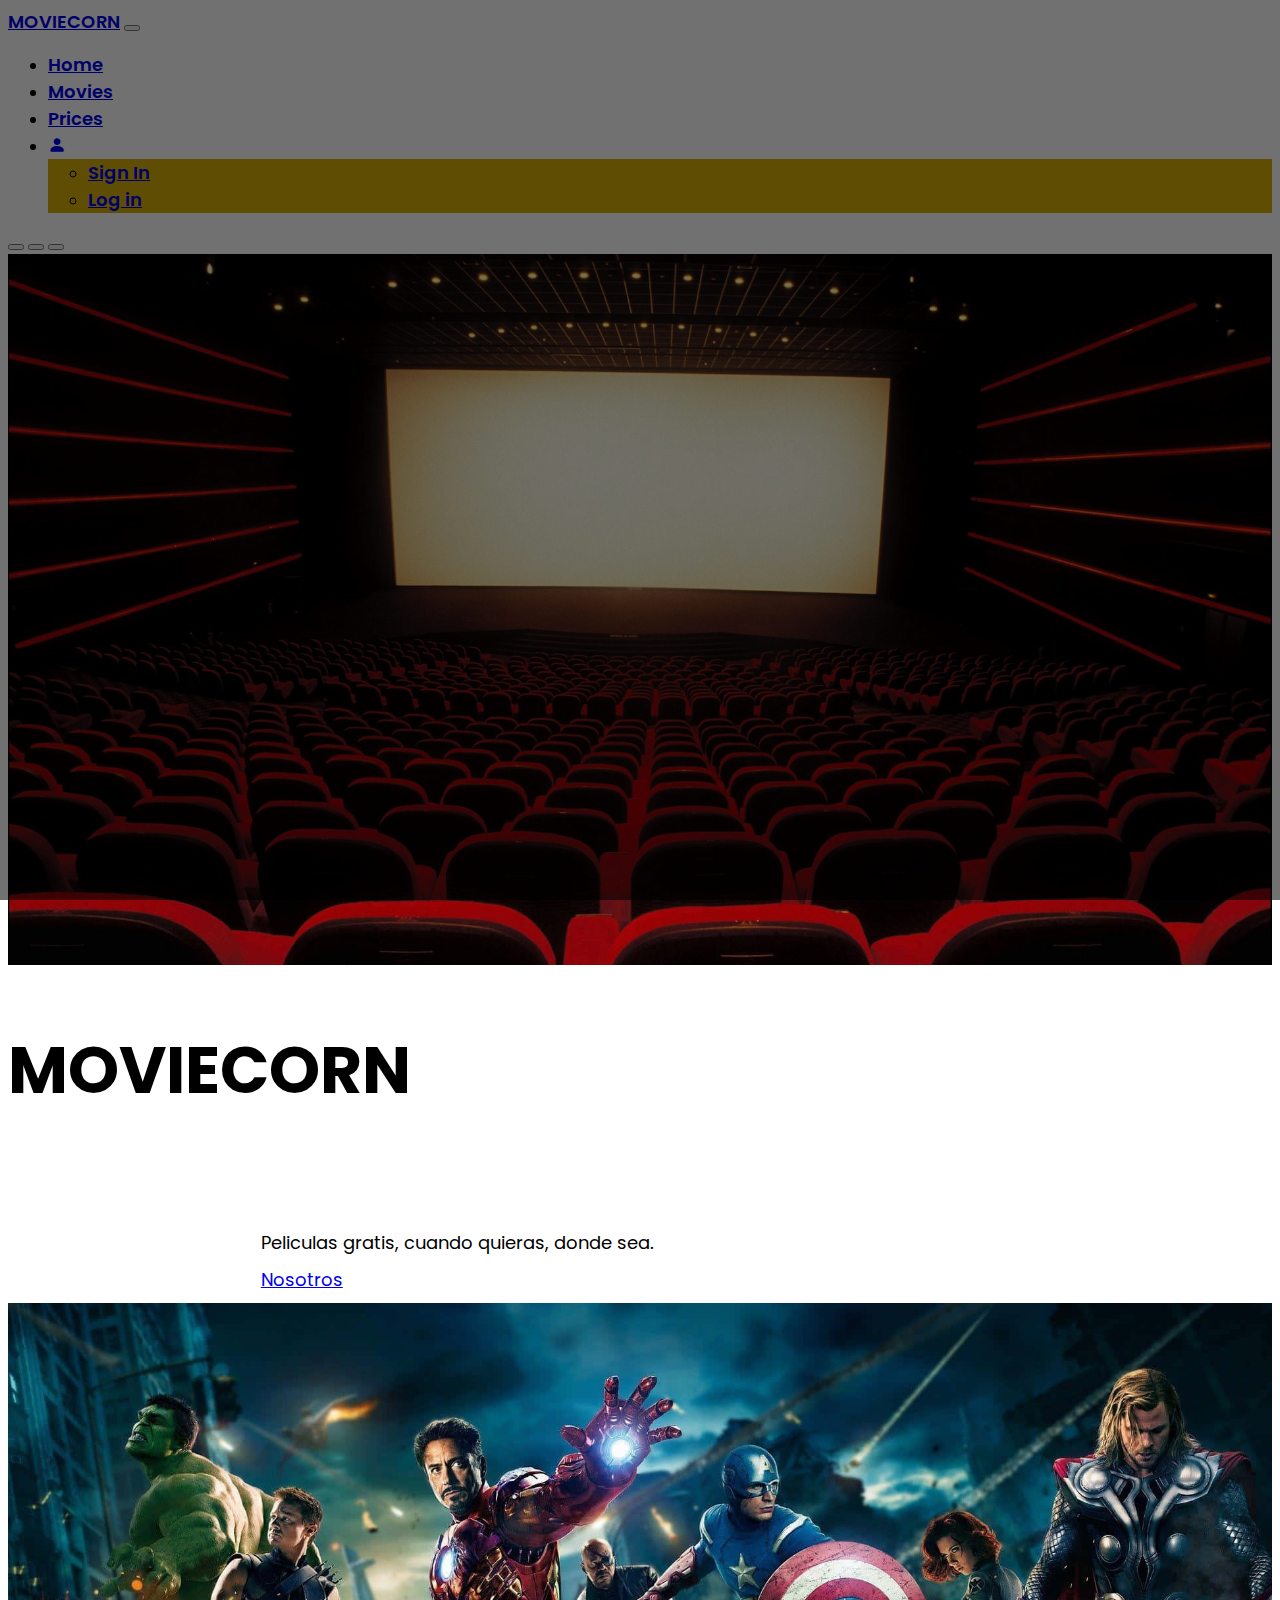
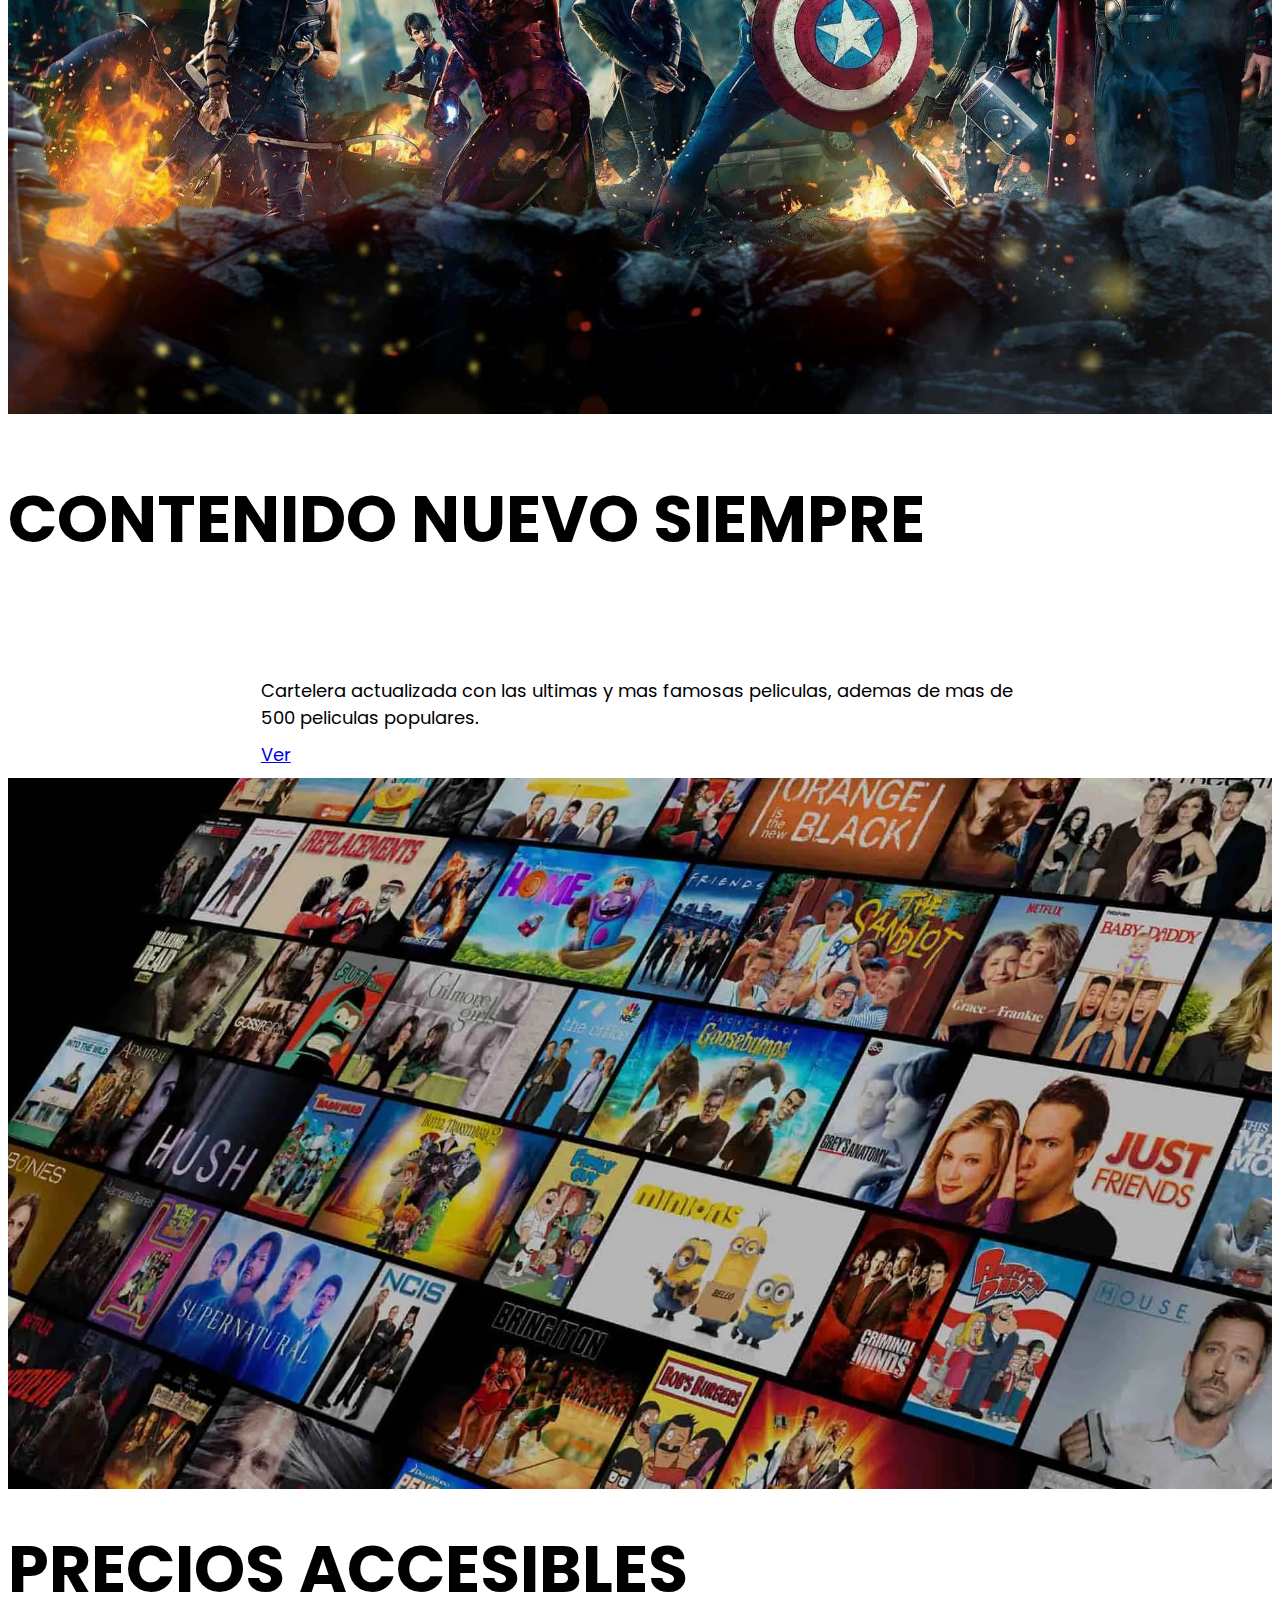
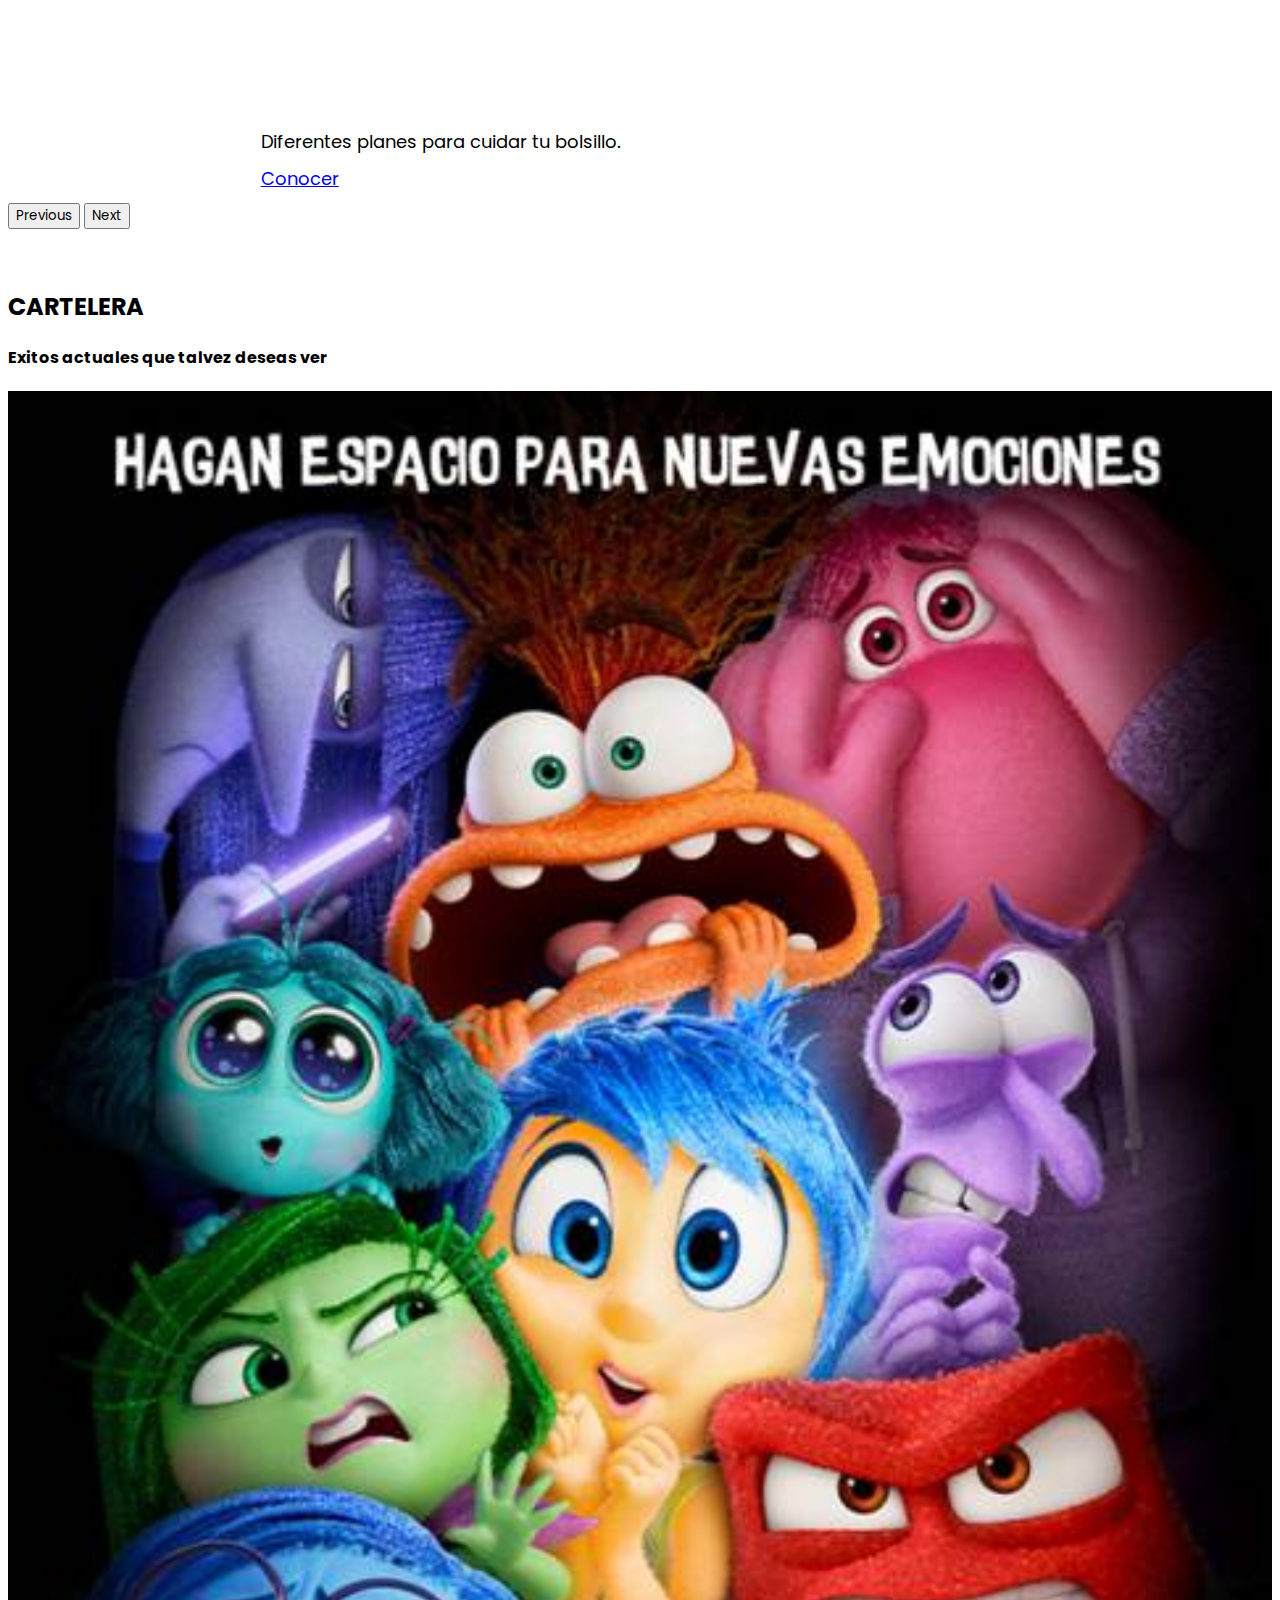
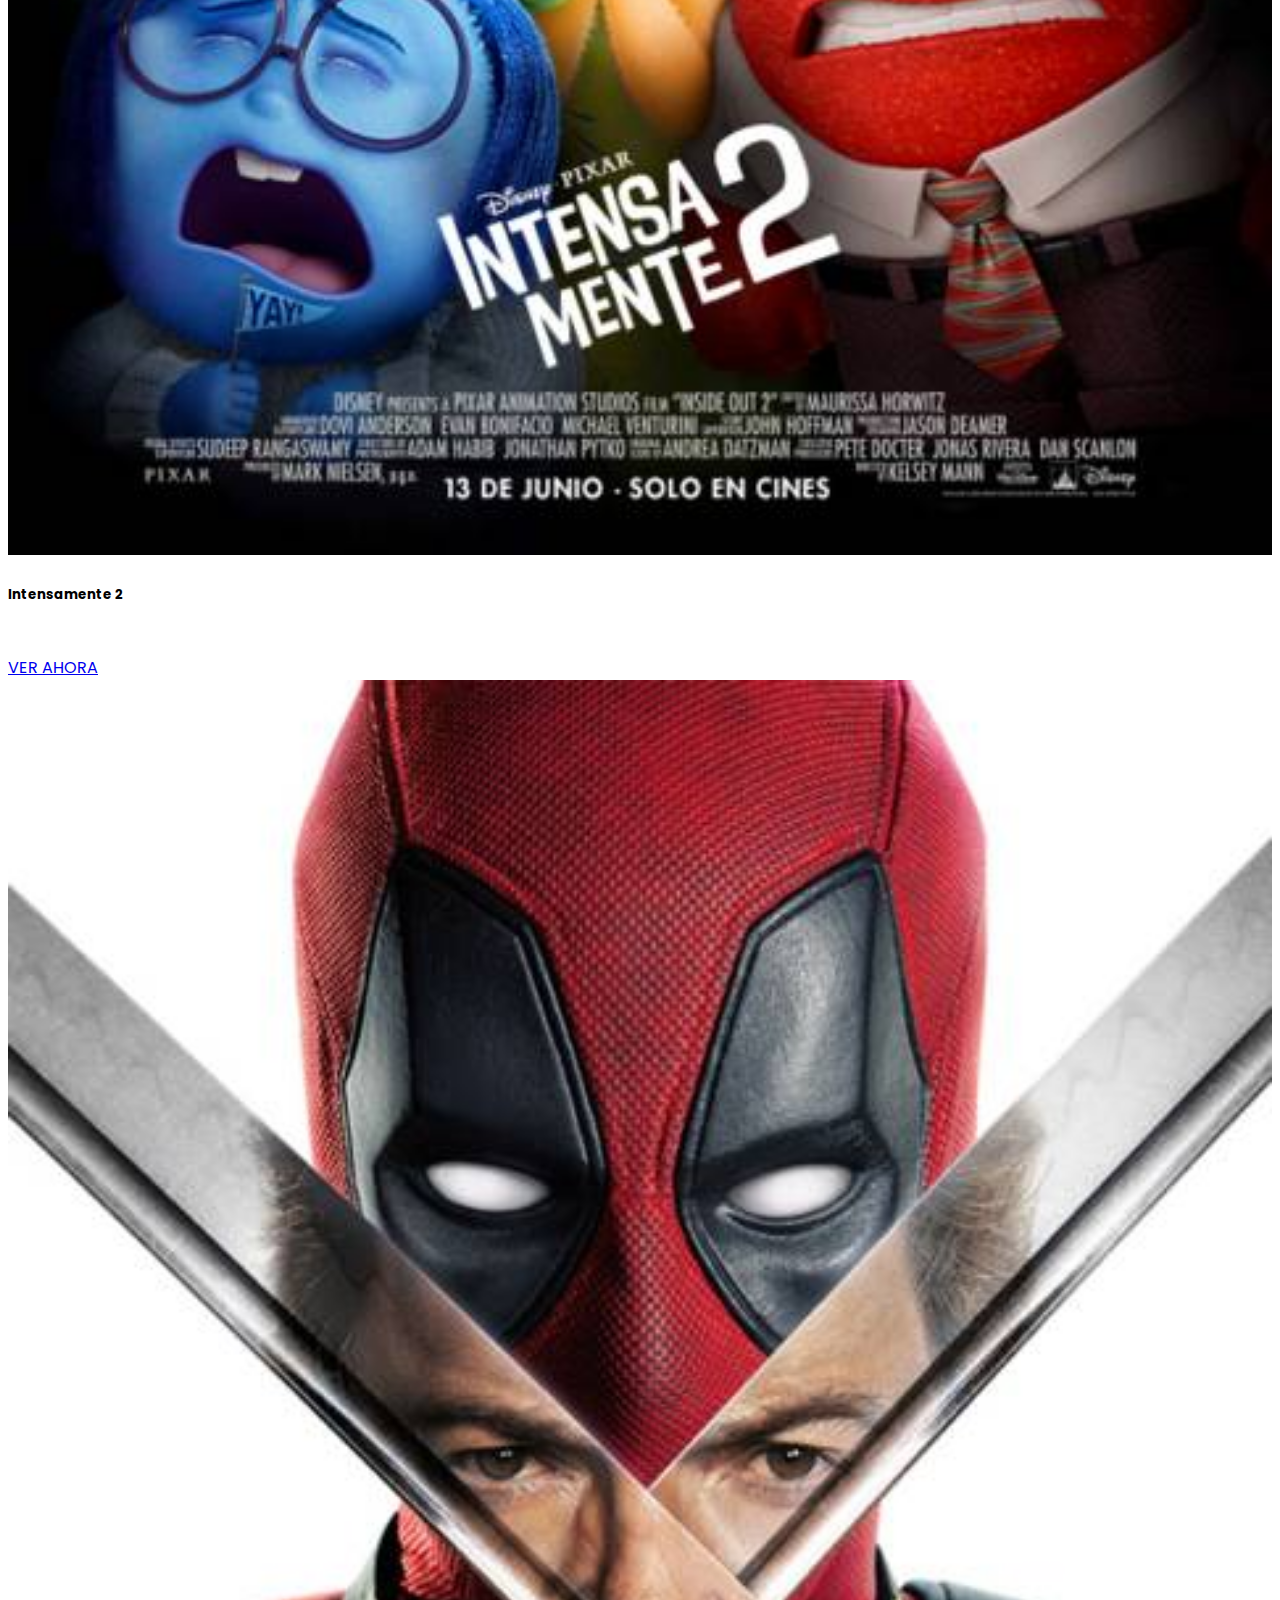
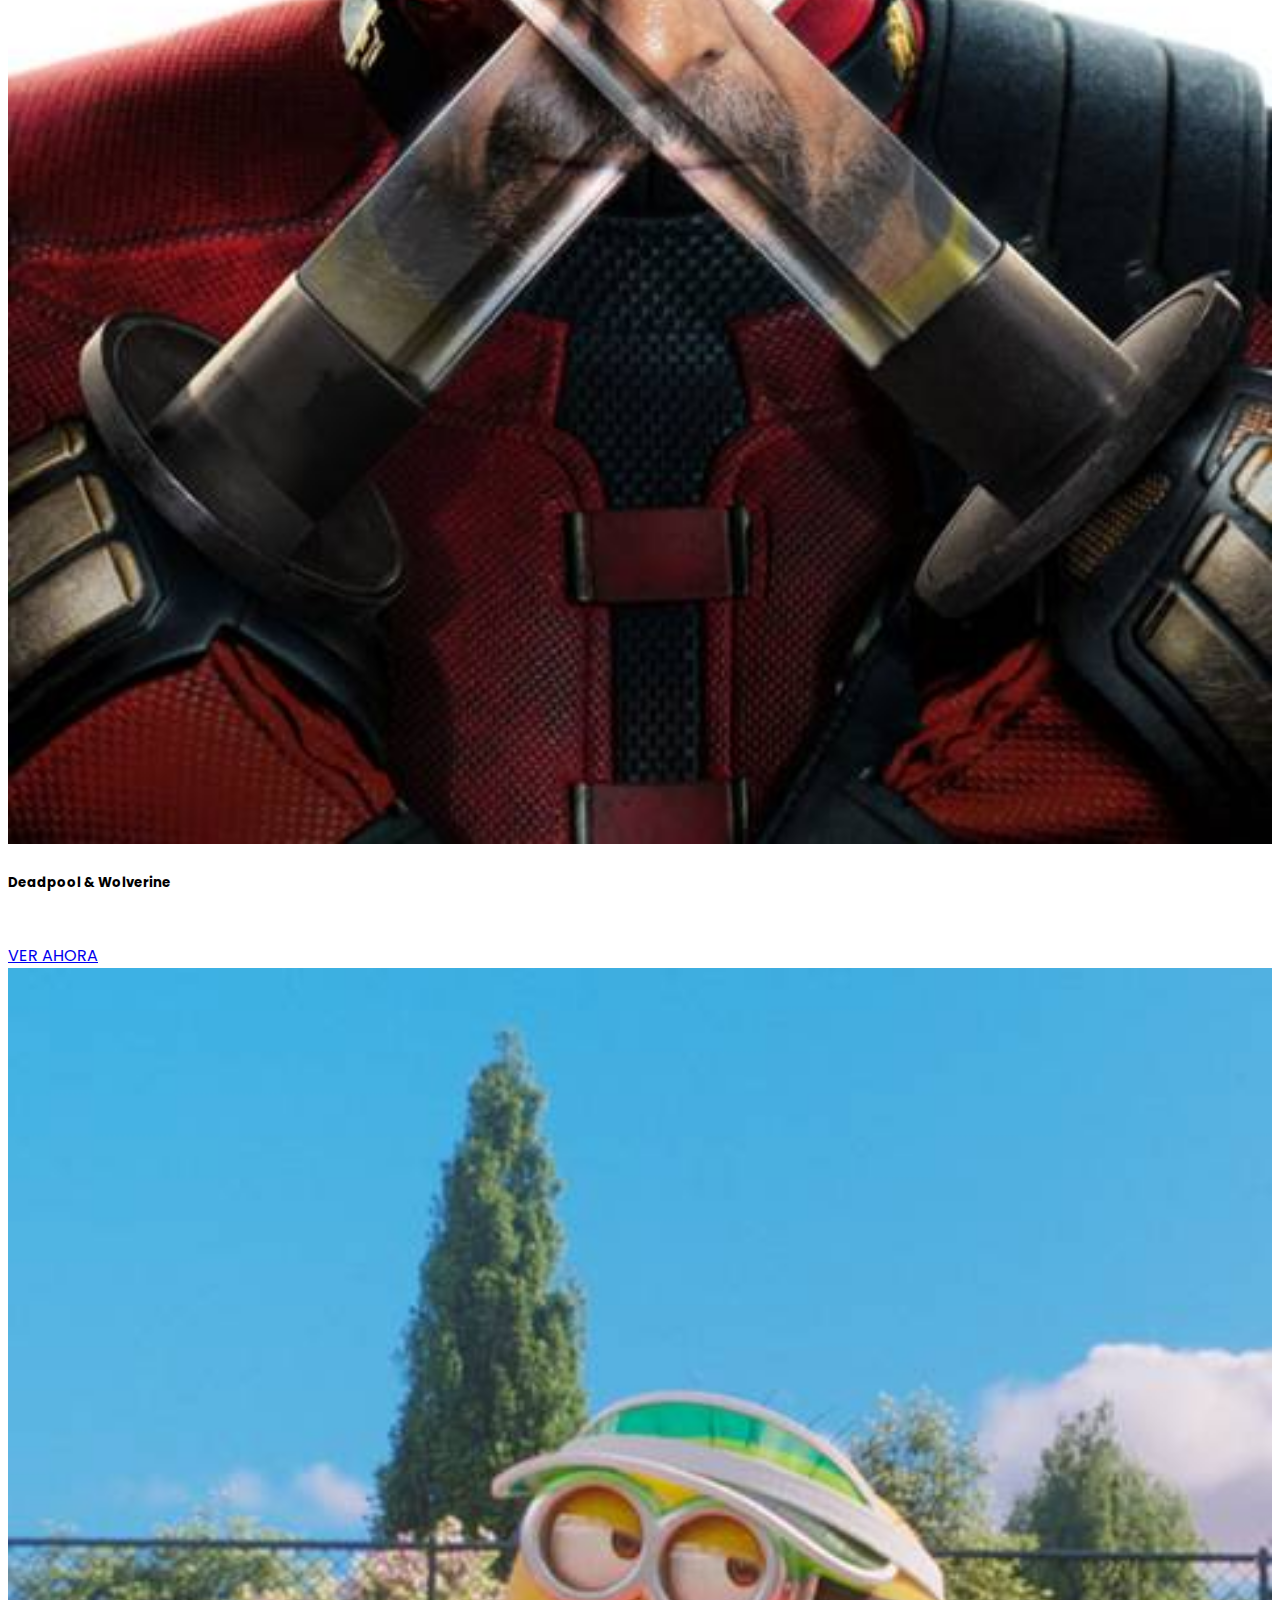
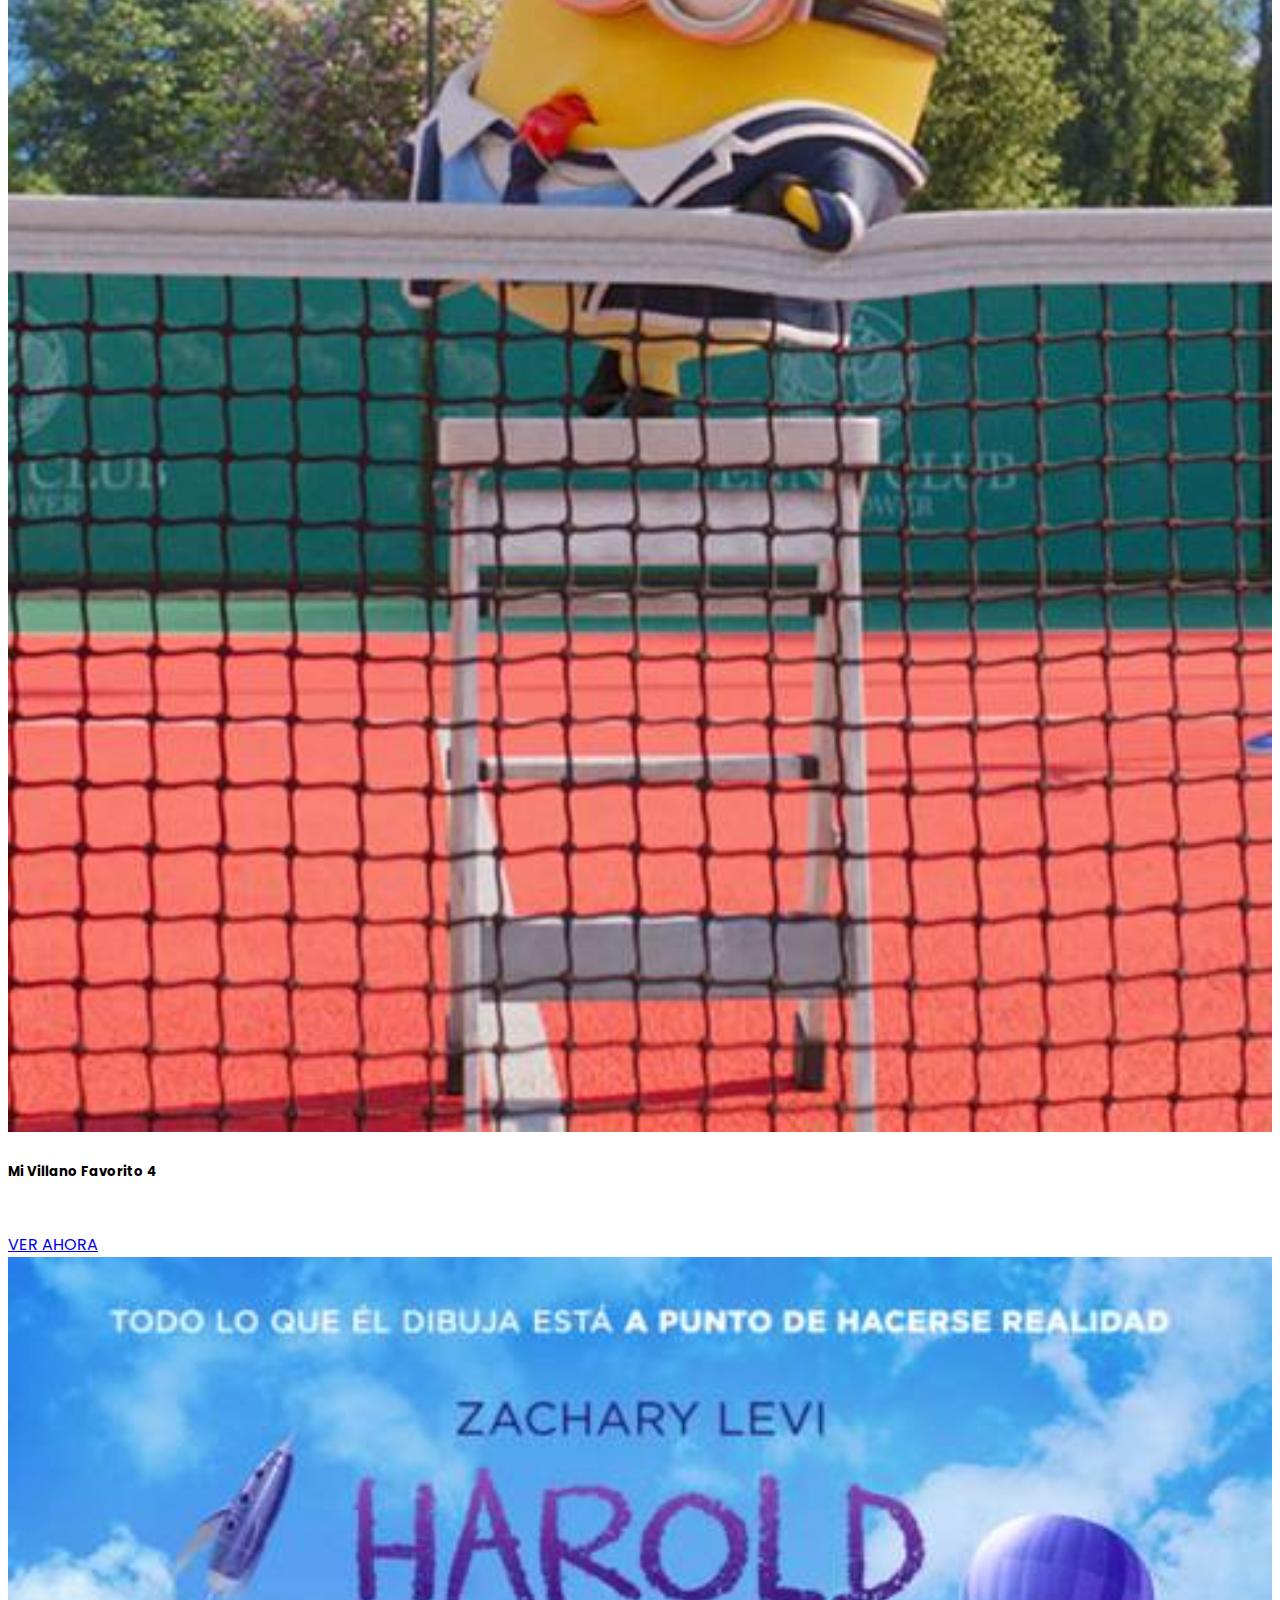
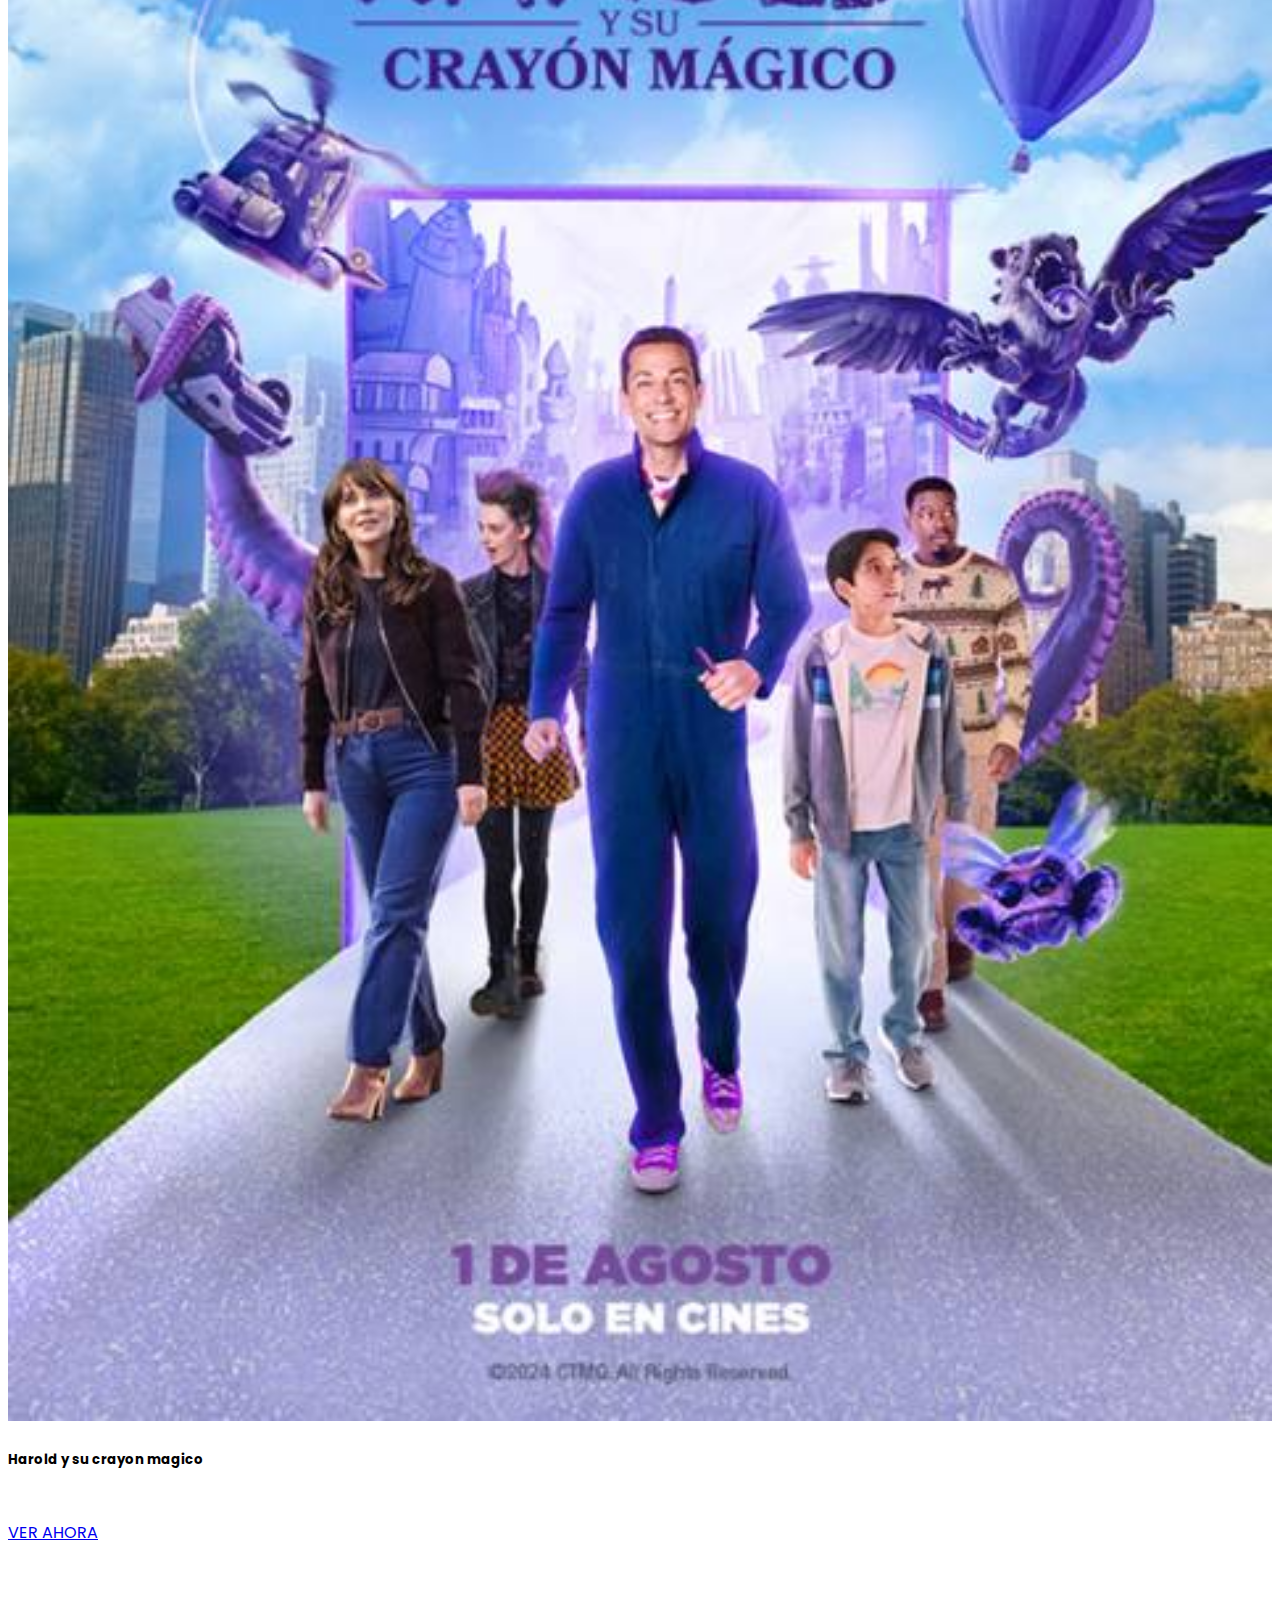
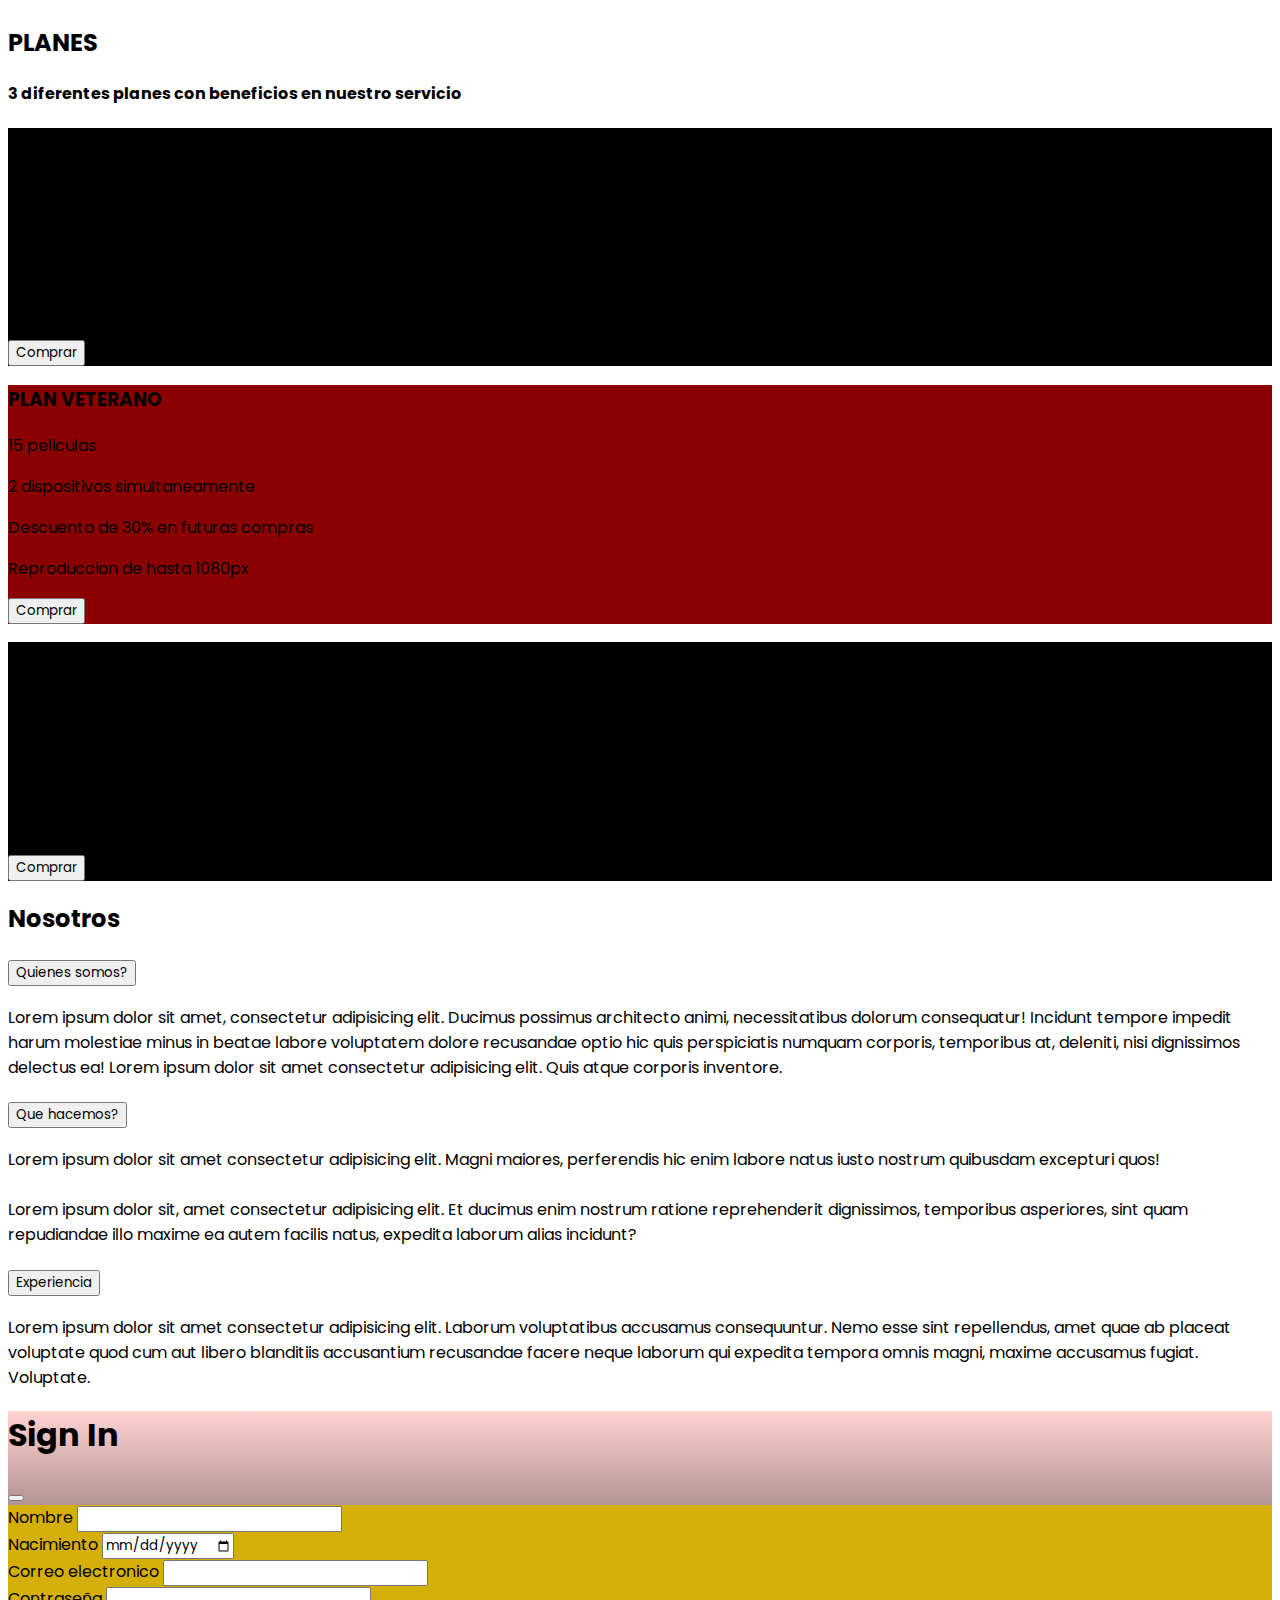
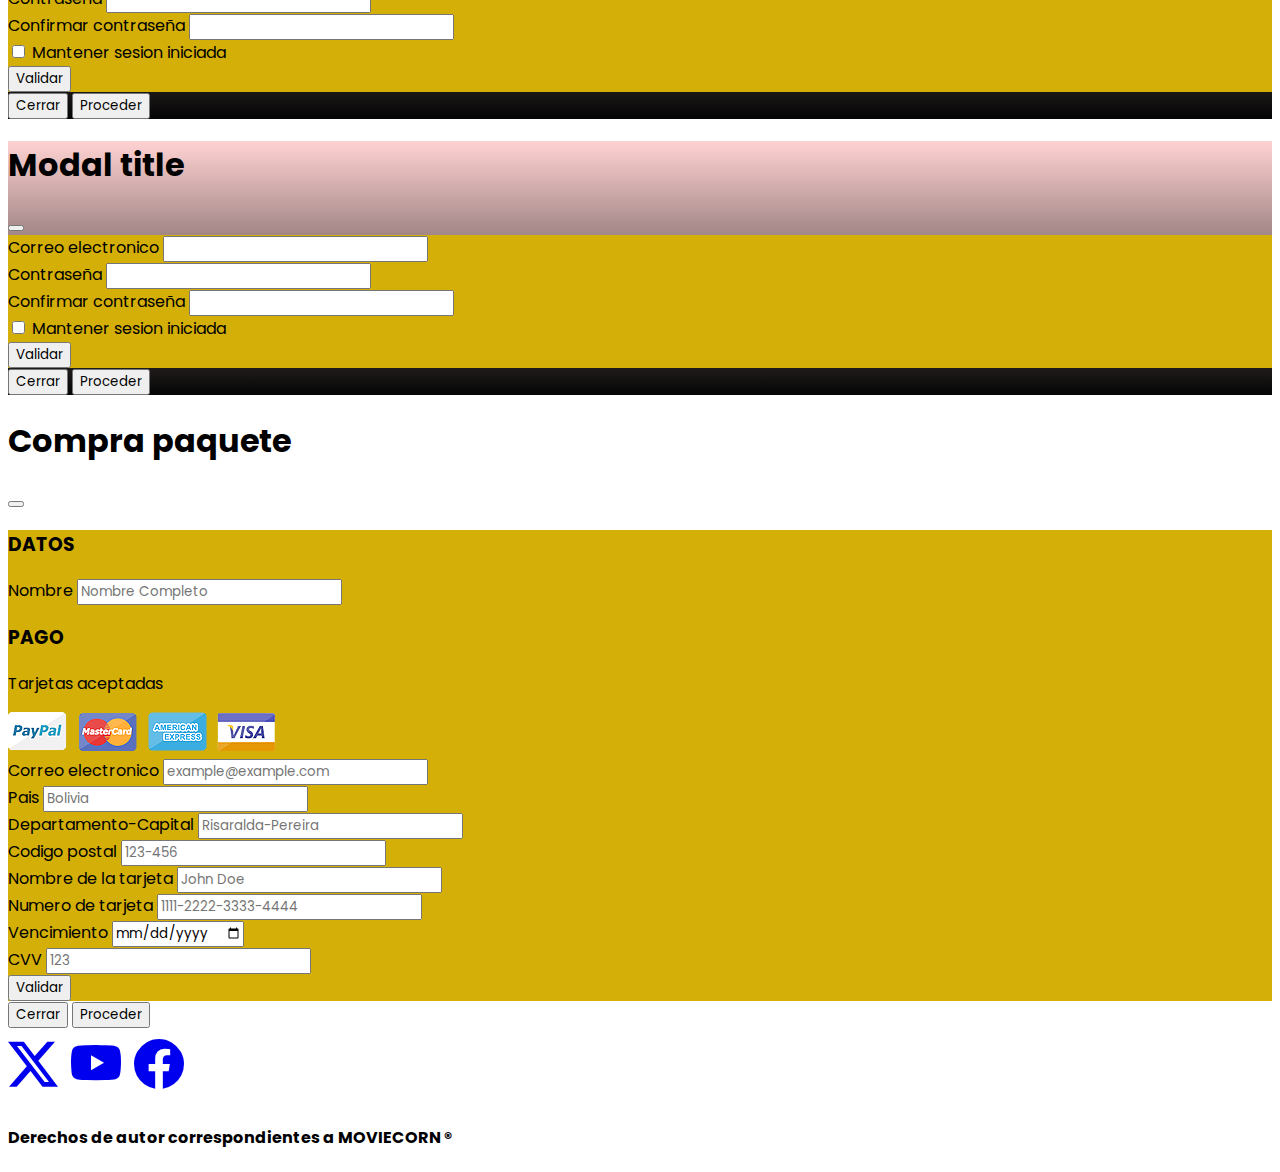
<file: index.html>
<!DOCTYPE html>
<html lang="en">
<head>
    <meta charset="UTF-8">
    <meta name="viewport" content="width=device-width, initial-scale=1.0">
    <title>MOVIECORN</title>
    <link href="https://cdn.jsdelivr.net/npm/bootstrap@5.3.1/dist/css/bootstrap.min.css" rel="stylesheet" integrity="sha384-4bw+/aepP/YC94hEpVNVgiZdgIC5+VKNBQNGCHeKRQN+PtmoHDEXuppvnDJzQIu9" crossorigin="anonymous">
    <link rel="stylesheet" href="https://cdn.jsdelivr.net/npm/bootstrap-icons@1.11.0/font/bootstrap-icons.css">
    <link rel="stylesheet" href="css/estilos.css">

</head>
<body>

    

    <nav class="navbar navbar-expand-lg navbar-light bg-warning fixed-top">
        <div class="container">
            <a href="#" class="navbar-brand text-dark"><span class="text-danger">MOVIE</span>CORN</a>
            <button class="navbar-toggler" type="button" data-bs-toggle="collapse"
                data-bs-target="#navbar-start" aria-controls="navbar-start" aria-expanded="false"
                aria-label="Toggle navigation" >
                <span class="navbar-toggler-icon"></span>
            </button>
            <div class="collapse navbar-collapse" id="navbar-start">
                <ul class="navbar-nav ms-auto me-5 pe-5 mb-2 mb-lg-0">
                    <li class="nav-item">
                        <a href="index.html" class="nav-link">Home</a>
                    </li>
                    <li class="nav-item">
                        <a href="#product" class="nav-link">Movies</a>
                    </li>
                    <li class="nav-item">
                        <a href="#services" class="nav-link">Prices</a>
                    </li>
                    <li class="nav-item dropdown">

                        <a href="#" class="nav-link fs-4 p-1 dropdown-toggle" data-bs-toggle="dropdown"><i class="bi bi-person-fill"></i></a>
                        <ul class="dropdown-menu dropdown-menu-dark bg-custom1">
                            <li class="">
                                <a href="#" class="dropdown-item text-dark" data-bs-toggle="modal" data-bs-target="#sign-in-modal">Sign In</a>
                            </li>
                            <li class="">
                                <a href="#" class="dropdown-item text-dark" data-bs-toggle="modal" data-bs-target="#log-in-modal">Log in</a>
                            </li>


                        </ul>

                    </li>
                </ul>
            </div>
        </div>
    </nav>

    <div id="carouselE1" class="carousel slide" data-bs-ride="carousel">
        <div class="carousel-indicators">
            <button type="button" data-bs-target="#carouselE1"
                data-bs-slide-to="0" class="active" aria-current="true"
                aria-label="Slide 1"
            ></button>

            <button type="button" data-bs-target="#carouselE1"
                data-bs-slide-to="1" 
                aria-label="Slide 2"
            ></button>
            <button type="button" data-bs-target="#carouselE1"
                data-bs-slide-to="2" 
                aria-label="Slide 3"
            ></button>
        </div>

        <div class="carousel-inner">

            <div class="carousel-item active">
                <img src="img/pal1.jpg" class="d-block w-100" alt="">
                <div class="carousel-caption">
                    <br>
                    <h5>MOVIECORN</h5>
                    <p>
                        Peliculas gratis, cuando quieras, donde sea.
                    </p>
                    <p><a href="#about" class="btn btn-warning mt-3 p-3"  style="width: 50%; height: 60px;">Nosotros</a></p>
                </div>
            </div>

            <div class="carousel-item">
                <img src="img/pal2.jpg" class="d-block w-100" alt="">
                <div class="carousel-caption">
                    <br>
                    <h5 class="" >CONTENIDO NUEVO SIEMPRE</h5>
                    <p>
                        Cartelera actualizada con las ultimas y mas famosas peliculas, ademas de mas de 500 peliculas populares.
                    </p>
                    <p><a href="#product" class="btn btn-danger mt-3 p-3" style="width: 50%; height: 60px;">Ver</a></p>
                </div>
            </div>

            <div class="carousel-item">
                <img src="img/pal3.webp" class="d-block w-100" alt="">
                <div class="carousel-caption">
                    <h5>PRECIOS ACCESIBLES</h5>
                    <p>
                        Diferentes planes para cuidar tu bolsillo.
                    </p>
                    <p><a href="#services" class="btn btn-warning mt-3 p-3" style="width: 50%; height: 60px;">Conocer</a></p>
                </div>
            </div>
        </div>
        
        <button class="carousel-control-prev" type="button" data-bs-target="#carouselE1"
            data-bs-slide="prev">
            <span class="carousel-control-prev-icon" aria-hidden="true"></span>
            <span class="visually-hidden">Previous</span>
        </button>

        <button class="carousel-control-next" type="button" data-bs-target="#carouselE1"
        data-bs-slide="next"
        >

            <span class="carousel-control-next-icon" aria-hidden="true"></span>
            <span class="visually-hidden">Next</span>

        </button>

    </div>

    


    <section class="product movies" id="product">
        <div class="container">

            <div class="row">
                <div class="col-md-12">
                    <div class="section-header text-center pb-2">
                        <h2>CARTELERA</h2>
                        <h4>Exitos actuales que talvez deseas ver</h4>
                    </div>
                </div>
            </div>

            <div class="row">

                <div class="col-12 col-md-6 col-lg-3">
                    <div class="card bg-light shadow-sm border-0 px-2 py-3 mb-4">
                        <div class="text-center">
                            <img src="img/peli1.jpg" alt="">
                        </div>
                        <div class="card-body text-center" style="height: 70px;">
                            <h5 class="card-title">Intensamente 2</h5>
                        </div>
                            
                            <a href="movie1.html" class="btn btn-danger p-3">VER AHORA</a>
                        
                    </div>
                </div>

                <div class="col-12 col-md-6 col-lg-3">
                    <div class="card bg-light shadow-sm border-0 px-2 py-3 mb-4">
                        <div class="text-center">
                            <img src="img/peli2.jpg" alt="">
                        </div>
                        <div class="card-body text-center" style="height: 70px;">
                            <h5 class="card-title">Deadpool & Wolverine</h5>
                        </div>

                            <a href="movie2.html" class="btn btn-danger p-3">VER AHORA</a>
                            
                        
                    </div>
                </div>

                <div class="col-12 col-md-6 col-lg-3">
                    <div class="card bg-light shadow-sm border-0 px-2 py-3 mb-4">
                        <div class="text-center">
                            <img src="img/peli3.jpg" alt="">
                        </div>
                        <div class="card-body text-center" style="height: 70px;">
                            <h5 class="card-title">Mi Villano Favorito 4</h5>
                        </div>    
                            <a href="movie3.html" class="btn btn-danger p-3">VER AHORA</a>
                        
                    </div>
                </div>

                <div class="col-12 col-md-6 col-lg-3">
                    <div class="card bg-light shadow-sm border-0 px-2 py-3 mb-4">
                        <div class="text-center">
                            <img src="img/peli4.jpg" alt="">
                        </div>
                        <div class="card-body text-center" style="height: 70px;">
                            <h5 class="card-title">Harold y su crayon magico</h5>
                        </div>    
                            <a href="movie4.html" class="btn btn-danger p-3">VER AHORA</a>
                        
                    </div>
                </div>
            </div>


        </div>
    </section>


    
    <section class="services prices bg-dark" id="services">

        <div class="container pb-5">

            <div class="row">
                <div class="col-md-12">
                    <div class="section-header text-center pb-2 mt-4 mb-4 text-light">
                        <h2>PLANES</h2>
                        <h4>3 diferentes planes con beneficios en nuestro servicio</h4>
                    </div>
                </div>
            </div>

            <div class="row">

                <div class="col-12 col-md-12 col-lg-4 mb-3">
                    <div class="card text-white text-center bg-car1 pb-2 rounded-4">
                        <div class="card-body">
                            <h3 class="card-title">PLAN FANATICO</h3>
                            <p>6 peliculas</p>
                            <p>1 dispositivo simultaneamente</p>
                            <p>Descuento de 10% en futuras compras</p>
                            <p>Reproduccion de hasta 720px</p>
                            <button class="btn bg-warning text-white mt-3" data-bs-toggle="modal" data-bs-target="#compra">Comprar</button>
                        </div>
                    </div>
                </div>

                <div class="col-12 col-md-12 col-lg-4 mb-3">
                    <div class="card text-white text-center bg-car2 pb-2 rounded-4">
                        <div class="card-body">
                            <h3 class="card-title">PLAN VETERANO</h3>
                            <p>15 peliculas</p>
                            <p>2 dispositivos simultaneamente</p>
                            <p>Descuento de 30% en futuras compras</p>
                            <p>Reproduccion de hasta 1080px</p>
                            <button class="btn bg-warning text-white mt-3" data-bs-toggle="modal" data-bs-target="#compra">Comprar</button>
                        </div>
                    </div>
                </div>

                <div class="col-12 col-md-12 col-lg-4">
                    <div class="card text-white text-center bg-car3 pb-2 rounded-4">
                        <div class="card-body">
                            <h3 class="card-title">PLAN MASTER</h3>
                            <p>25 peliculas</p>
                            <p>4 dispositivos simultaneamente</p>
                            <p>Descuento de 50% en futuras compras</p>
                            <p>Reproduccion en 4k</p>
                            <button class="btn bg-warning text-white mt-3" data-bs-toggle="modal" data-bs-target="#compra">Comprar</button>
                        </div>
                    </div>
                </div>

            </div>
        </div>
    </section>


    <section id="about" class="bg-danger">
        <div class="container pt-4">
            <h2 class="text-center">Nosotros</h2>
            
            <div class="accordion p-5" id="accordionExample">
                <div class="accordion-item">
                  <h3 class="accordion-header">
                    <button class="accordion-button collapsed bg-primary" type="button" data-bs-toggle="collapse" data-bs-target="#colapso1" aria-expanded="true" aria-controls="colapso1">
                      Quienes somos?
                    </button>
                  </h3>
                  <div id="colapso1" class="accordion-collapse collapse bg-light" data-bs-parent="#accordionExample">
                    <div class="accordion-body">
                        Lorem ipsum dolor sit amet, consectetur adipisicing elit. Ducimus possimus architecto animi, necessitatibus dolorum consequatur! Incidunt tempore impedit harum molestiae minus in beatae labore voluptatem dolore recusandae optio hic quis perspiciatis numquam corporis, temporibus at, deleniti, nisi dignissimos delectus ea!

                        Lorem ipsum dolor sit amet consectetur adipisicing elit. Quis atque corporis inventore.
                    </div>
                  </div>
                </div>
                <div class="accordion-item">
                  <h3 class="accordion-header">
                    <button class="accordion-button collapsed bg-info" type="button" data-bs-toggle="collapse" data-bs-target="#colapso2" aria-expanded="false" aria-controls="colapso2">
                      Que hacemos?
                    </button>
                  </h3>
                  <div id="colapso2" class="accordion-collapse collapse" data-bs-parent="#accordionExample">
                    <div class="accordion-body">
                      Lorem ipsum dolor sit amet consectetur adipisicing elit. Magni maiores, perferendis hic enim labore natus iusto nostrum quibusdam excepturi quos!
                      <br>
                      <br>
                      Lorem ipsum dolor sit, amet consectetur adipisicing elit. Et ducimus enim nostrum ratione reprehenderit dignissimos, temporibus asperiores, sint quam repudiandae illo maxime ea autem facilis natus, expedita laborum alias incidunt?
                    </div>
                  </div>
                </div>
                <div class="accordion-item">
                  <h3 class="accordion-header">
                    <button class="accordion-button collapsed bg-primary" type="button" data-bs-toggle="collapse" data-bs-target="#colapso3" aria-expanded="false" aria-controls="colapso3">
                      Experiencia
                    </button>
                  </h3>
                  <div id="colapso3" class="accordion-collapse collapse" data-bs-parent="#accordionExample">
                    <div class="accordion-body">
                        Lorem ipsum dolor sit amet consectetur adipisicing elit. Laborum voluptatibus accusamus consequuntur. Nemo esse sint repellendus, amet quae ab placeat voluptate quod cum aut libero blanditiis accusantium recusandae facere neque laborum qui expedita tempora omnis magni, maxime accusamus fugiat. Voluptate.
                    </div>
                  </div>
                </div>
              </div>

        </div>

    </section>

    <!-- Modals -->

    <!-- Sign In -->

<div class="modal fade bg-custom2" id="sign-in-modal" tabindex="-1" aria-labelledby="exampleModalLabel" aria-hidden="true">
    <div class="modal-dialog">
      <div class="modal-content">
        <div class="modal-header bg-warning">
          <h1 class="modal-title fs-5" id="exampleModalLabel">Sign In</h1>
          <button type="button" class="btn-close" data-bs-dismiss="modal" aria-label="Close"></button>
        </div>
        <div class="modal-body bg-custom1">
            <form>
                <div class="mb-3">
                  <label for="name" class="form-label">Nombre</label>
                  <input type="text" class="form-control form-control" id="name">
              </div>
              <div class="mb-3">
                <label for="fecha" class="form-label">Nacimiento</label>
                <input type="date" class="form-control" id="fecha">
              </div>
                <div class="mb-3">
                  <label for="exampleInputEmail1" class="form-label">Correo electronico</label>
                  <input type="email" class="form-control" id="exampleInputEmail1" aria-describedby="emailHelp">
                  <div id="emailHelp" class="form-text"></div>
                </div>
                <div class="mb-3">
                  <label for="exampleInputPassword1" class="form-label">Contraseña</label>
                  <input type="password" class="form-control" id="exampleInputPassword1">
                </div>
                <div class="mb-3">
                  <label for="exampleInputPassword1" class="form-label">Confirmar contraseña</label>
                  <input type="password" class="form-control" id="exampleInputPassword1">
                </div>
                <div class="mb-3 form-check">
                  <input type="checkbox" class="form-check-input" id="exampleCheck1">
                  <label class="form-check-label" for="exampleCheck1">Mantener sesion iniciada</label>
                </div>
                <button type="submit" class="btn btn-success">Validar</button>
              </form>
        </div>
        <div class="modal-footer bg-warning">
          <button type="button" class="btn btn-danger" data-bs-dismiss="modal">Cerrar</button>
          <button type="button" class="btn btn-success">Proceder</button>
        </div>
      </div>
    </div>
  </div>

  
  <!-- Log In -->
  <div class="modal fade bg-custom2" id="log-in-modal" tabindex="-1" aria-labelledby="exampleModalLabel" aria-hidden="true">
    <div class="modal-dialog">
      <div class="modal-content">
        <div class="modal-header bg-warning">
          <h1 class="modal-title fs-5" id="exampleModalLabel">Modal title</h1>
          <button type="button" class="btn-close" data-bs-dismiss="modal" aria-label="Close"></button>
        </div>
        <div class="modal-body bg-custom1">
            <form>
                <div class="mb-3">
                  <label for="exampleInputEmail1" class="form-label">Correo electronico</label>
                  <input type="email" class="form-control" id="exampleInputEmail1" aria-describedby="emailHelp">
                  <div id="emailHelp" class="form-text"></div>
                </div>
                <div class="mb-3">
                  <label for="exampleInputPassword1" class="form-label">Contraseña</label>
                  <input type="password" class="form-control" id="exampleInputPassword1">
                </div>
                <div class="mb-3">
                  <label for="exampleInputPassword1" class="form-label">Confirmar contraseña</label>
                  <input type="password" class="form-control" id="exampleInputPassword1">
                </div>
                <div class="mb-3 form-check">
                  <input type="checkbox" class="form-check-input" id="exampleCheck1">
                  <label class="form-check-label" for="exampleCheck1">Mantener sesion iniciada</label>
                </div>
                <button type="submit" class="btn btn-success">Validar</button>
              </form>
        </div>
        <div class="modal-footer bg-warning">
          <button type="button" class="btn btn-danger" data-bs-dismiss="modal">Cerrar</button>
          <button type="button" class="btn btn-success">Proceder</button>
        </div>
      </div>
    </div>
  </div>


  
  <!-- Modal Compra-->
  <div class="modal fade" id="compra" tabindex="-1" aria-labelledby="exampleModalLabel" aria-hidden="true">
    <div class="modal-dialog">
      <div class="modal-content">
        <div class="modal-header bg-warning">
          <h1 class="modal-title fs-5" id="exampleModalLabel">Compra paquete</h1>
          <button type="button" class="btn-close" data-bs-dismiss="modal" aria-label="Close"></button>
        </div>
        <div class="modal-body bg-custom1">

            <form action="">

                <div class="row">
        
                    <div class="col">
        
                        <h3 class="title">DATOS</h3>
        
                        <div class="mb-3">
                            <label for="name" class="form-label">Nombre</label>
                            <input type="text" class="form-control form-control" id="name" placeholder="Nombre Completo">
                        </div>
                    </div>

                    <div class="col">
        
                        <h3 class="title">PAGO</h3>
        
                        <div class="">
                            <p>Tarjetas aceptadas</p>
                            <img src="img/card_img.png" alt="">
                        </div>
                    </div>
                </div>
                
                <div class="row">
                    <div class="col">
                        <div class="mb-3">
                            <label for="exampleInputEmail1" class="form-label">Correo electronico</label>
                            <input type="email" class="form-control" id="exampleInputEmail1" aria-describedby="emailHelp" placeholder="example@example.com">
                            <div id="emailHelp" class="form-text"></div>
                          </div>


                        <div class="mb-3">
                            <label for="country" class="form-label">Pais</label>
                            <input type="text" class="form-control form-control" id="country" placeholder="Bolivia">
                        </div>
                        
                        
                        <div class="mb-3">
                            <label for="city" class="form-label">Departamento-Capital</label>
                            <input type="text" class="form-control form-control" id="city" placeholder="Risaralda-Pereira">
                        </div>
                        <div class="mb-3">
                            <label for="postal-code" class="form-label">Codigo postal</label>
                            <input type="text" class="form-control form-control" id="postal-code" placeholder="123-456">
                        </div>
                    </div>

                    <div class="col">
                        <div class="mb-3">
                            <label for="name-card" class="form-label">Nombre de la tarjeta</label>
                            <input type="text" class="form-control form-control" id="name-card" placeholder="John Doe">
                        </div>
                        <div class="mb-3">
                            <label for="card-number" class="form-label">Numero de tarjeta</label>
                            <input type="number" class="form-control form-control" id="card-number" placeholder="1111-2222-3333-4444">
                        </div>
                        
                        <div class="mb-3">
                            <label for="card-date" class="form-label">Vencimiento</label>
                            <input type="date" class="form-control" id="card-date">
                        </div>

                        <div class="mb-3">
                            <label for="card-cvv" class="form-label">CVV</label>
                            <input type="number" class="form-control form-control" id="card-cvv" placeholder="123">
                        </div>
                    </div>
                </div>


                        
        
                    
        
                    
                    
                
            
            
        
                <button type="submit" class="btn btn-success">Validar</button>
            </form>
        </div>


        </div>
        <div class="modal-footer bg-warning">
            <button type="button" class="btn btn-danger" data-bs-dismiss="modal">Cerrar</button>
            <button type="button" class="btn btn-success">Proceder</button>
        </div>
      </div>
    </div>
  </div>
  




    <footer class="bg-warning pt-4 pb-4 text-center">
        <div class="container">
            <div class="row">
                <div class="col-12 col-sm-12 col-md-10 col-lg-8 m-auto f-icons">
                    <a href="#" class="text-dark m-2"><i class="bi bi-twitter-x"></i></a>
                    <a href="#" class="text-dark m-2"><i class="bi bi-youtube"></i></a>
                    <a href="#" class="text-dark m-2"><i class="bi bi-facebook"></i></a>

                    
                </div>
            </div>
            <div class="row">
                <div class="col-12 col-sm-12 col-md-10 col-lg-8 m-auto">
                    <h4 class="text-dark">Derechos de autor correspondientes a MOVIECORN &#174;</h4>
                </div>
            </div>
            
        </div>
    </footer>


    
    

    <script src="https://cdn.jsdelivr.net/npm/bootstrap@5.3.1/dist/js/bootstrap.bundle.min.js" integrity="sha384-HwwvtgBNo3bZJJLYd8oVXjrBZt8cqVSpeBNS5n7C8IVInixGAoxmnlMuBnhbgrkm" crossorigin="anonymous"></script>

</body>
</html>
</file>
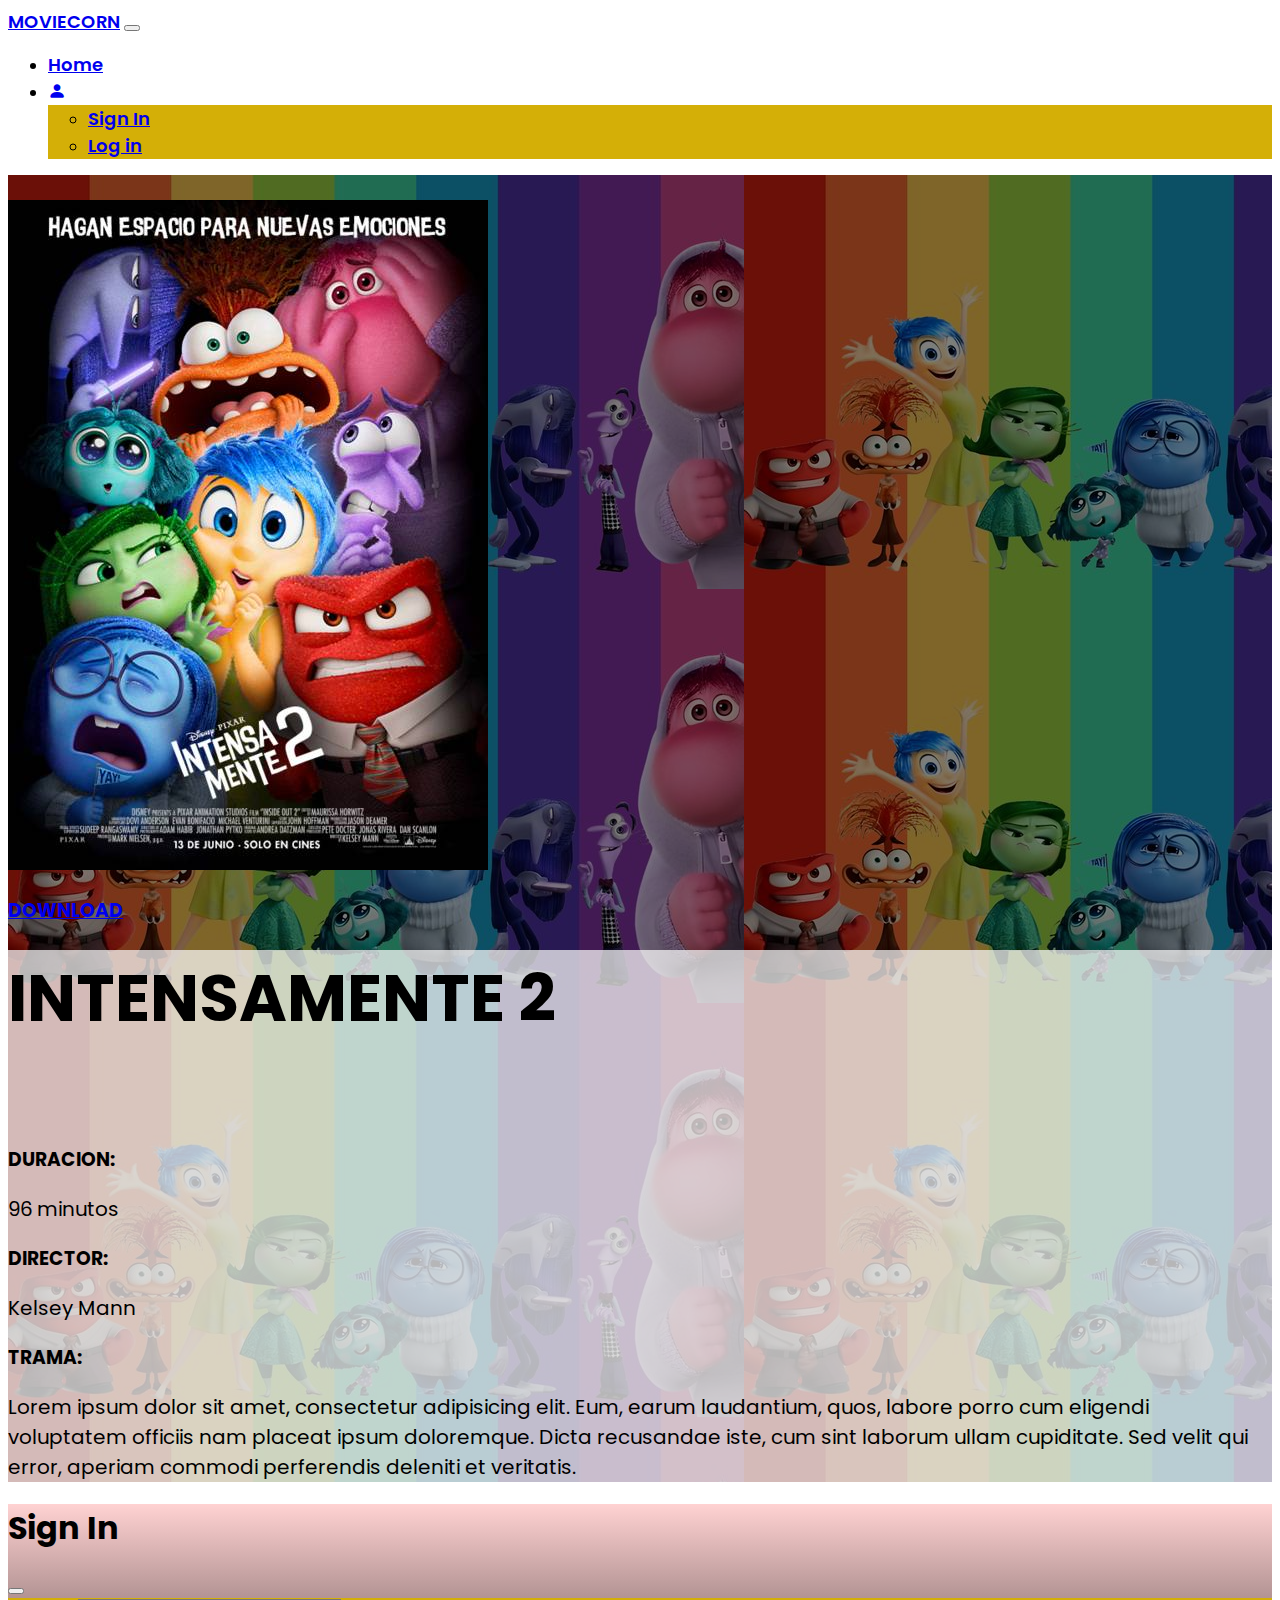
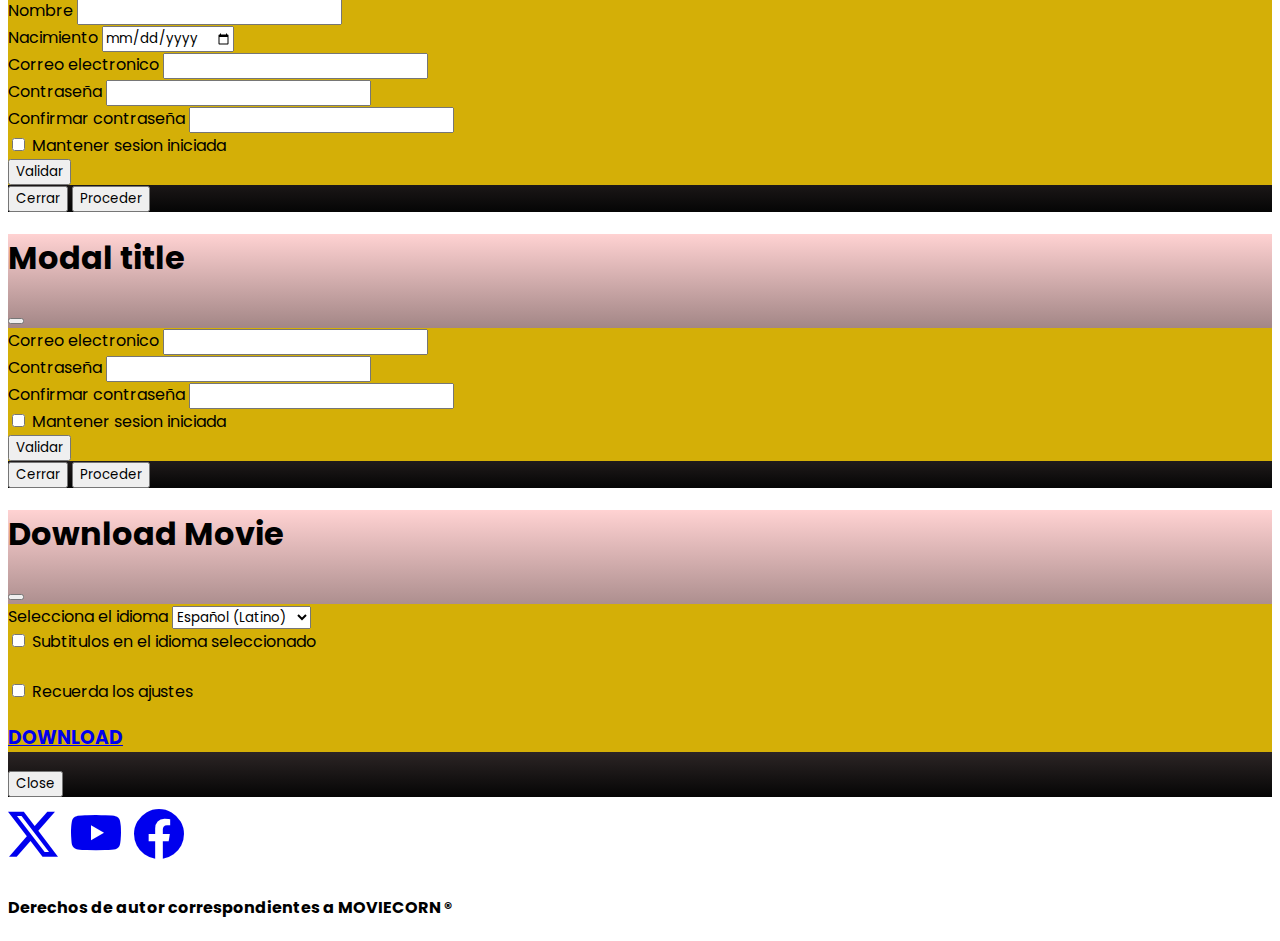
<file: movie1.html>
<!DOCTYPE html>
<html lang="en">
<head>
    <meta charset="UTF-8">
    <meta name="viewport" content="width=device-width, initial-scale=1.0">
    <title>MOVIECORN</title>
    <link href="https://cdn.jsdelivr.net/npm/bootstrap@5.3.1/dist/css/bootstrap.min.css" rel="stylesheet" integrity="sha384-4bw+/aepP/YC94hEpVNVgiZdgIC5+VKNBQNGCHeKRQN+PtmoHDEXuppvnDJzQIu9" crossorigin="anonymous">
    <link rel="stylesheet" href="https://cdn.jsdelivr.net/npm/bootstrap-icons@1.11.0/font/bootstrap-icons.css">
    <link rel="stylesheet" href="css/estilos.css">

</head>
<body>

    

    <nav class="navbar navbar-expand-lg navbar-light bg-warning fixed-top">
        <div class="container">
            <a href="#" class="navbar-brand text-dark"><span class="text-danger">MOVIE</span>CORN</a>
            <button class="navbar-toggler" type="button" data-bs-toggle="collapse"
                data-bs-target="#navbar-start" aria-controls="navbar-start" aria-expanded="false"
                aria-label="Toggle navigation" >
                <span class="navbar-toggler-icon"></span>
            </button>
            <div class="collapse navbar-collapse" id="navbar-start">
                <ul class="navbar-nav ms-auto me-5 pe-5 mb-2 mb-lg-0">
                    <li class="nav-item">
                        <a href="index.html" class="nav-link">Home</a>
                    </li>
                    
                    <li class="nav-item dropdown">

                        <a href="#" class="nav-link fs-4 p-1 dropdown-toggle" data-bs-toggle="dropdown"><i class="bi bi-person-fill"></i></a>
                        <ul class="dropdown-menu dropdown-menu-dark bg-custom1">
                            <li class="">
                                <a href="#" class="dropdown-item text-dark" data-bs-toggle="modal" data-bs-target="#sign-in-modal">Sign In</a>
                            </li>
                            <li class="">
                                <a href="#" class="dropdown-item text-dark" data-bs-toggle="modal" data-bs-target="#log-in-modal">Log in</a>
                            </li>


                        </ul>

                    </li>
                </ul>
            </div>
        </div>
    </nav>

    

    <section id="movie1" class="mt-5 pb-4">
        <br>
        <div class="container pt-4">
            <div class="row">
                <div class="col-lg-4 col-md-6 col-sm-12 text-center">
                    <img src="img/peli1.jpg" class="rounded-5" alt="">
                    <a href="#" class="btn btn-danger mt-3 p-3 rounded-5 mb-3" data-bs-toggle="modal" data-bs-target="#download-modal" style="width: 90%; height: 70px;"><h3>DOWNLOAD</h3></a>
                </div>
                <div class="col-lg-8 col-md-6 col-sm-12 bg-custom1-ghost rounded-5 movie-info">
                    <h2 class="mt-4 ms-3 movie-title">Intensamente 2</h2>
                    <br>
                    <h3><span class="text-danger movie-data">Duracion:</span></h3> 
                    <p>96 minutos</p>
                    <h3><span class="text-danger movie-data">Director:</span></h3> 
                    <p>Kelsey Mann</p>
                    <h3><span class="text-danger movie-data">Trama:</span></h3> 
                    <p>Lorem ipsum dolor sit amet, consectetur adipisicing elit. Eum, earum laudantium, quos, labore porro cum eligendi voluptatem officiis nam placeat ipsum doloremque. Dicta recusandae iste, cum sint laborum ullam cupiditate. Sed velit qui error, aperiam commodi perferendis deleniti et veritatis.</p> 
                </div>

            </div>
            
        </div>
    </section>












        <!-- Modals -->

    <!-- Sign In -->

<div class="modal fade bg-custom2" id="sign-in-modal" tabindex="-1" aria-labelledby="exampleModalLabel" aria-hidden="true">
    <div class="modal-dialog">
      <div class="modal-content">
        <div class="modal-header bg-warning">
          <h1 class="modal-title fs-5" id="exampleModalLabel">Sign In</h1>
          <button type="button" class="btn-close" data-bs-dismiss="modal" aria-label="Close"></button>
        </div>
        <div class="modal-body bg-custom1">
            <form>
                <div class="mb-3">
                  <label for="name" class="form-label">Nombre</label>
                  <input type="text" class="form-control form-control" id="name">
              </div>
              <div class="mb-3">
                <label for="fecha" class="form-label">Nacimiento</label>
                <input type="date" class="form-control" id="fecha">
              </div>
                <div class="mb-3">
                  <label for="exampleInputEmail1" class="form-label">Correo electronico</label>
                  <input type="email" class="form-control" id="exampleInputEmail1" aria-describedby="emailHelp">
                  <div id="emailHelp" class="form-text"></div>
                </div>
                <div class="mb-3">
                  <label for="exampleInputPassword1" class="form-label">Contraseña</label>
                  <input type="password" class="form-control" id="exampleInputPassword1">
                </div>
                <div class="mb-3">
                  <label for="exampleInputPassword1" class="form-label">Confirmar contraseña</label>
                  <input type="password" class="form-control" id="exampleInputPassword1">
                </div>
                <div class="mb-3 form-check">
                  <input type="checkbox" class="form-check-input" id="exampleCheck1">
                  <label class="form-check-label" for="exampleCheck1">Mantener sesion iniciada</label>
                </div>
                <button type="submit" class="btn btn-success">Validar</button>
              </form>
        </div>
        <div class="modal-footer bg-warning">
          <button type="button" class="btn btn-danger" data-bs-dismiss="modal">Cerrar</button>
          <button type="button" class="btn btn-success">Proceder</button>
        </div>
      </div>
    </div>
  </div>

  
  <!-- Log In -->
  <div class="modal fade bg-custom2" id="log-in-modal" tabindex="-1" aria-labelledby="exampleModalLabel" aria-hidden="true">
    <div class="modal-dialog">
      <div class="modal-content">
        <div class="modal-header bg-warning">
          <h1 class="modal-title fs-5" id="exampleModalLabel">Modal title</h1>
          <button type="button" class="btn-close" data-bs-dismiss="modal" aria-label="Close"></button>
        </div>
        <div class="modal-body bg-custom1">
            <form>
                <div class="mb-3">
                  <label for="exampleInputEmail1" class="form-label">Correo electronico</label>
                  <input type="email" class="form-control" id="exampleInputEmail1" aria-describedby="emailHelp">
                  <div id="emailHelp" class="form-text"></div>
                </div>
                <div class="mb-3">
                  <label for="exampleInputPassword1" class="form-label">Contraseña</label>
                  <input type="password" class="form-control" id="exampleInputPassword1">
                </div>
                <div class="mb-3">
                  <label for="exampleInputPassword1" class="form-label">Confirmar contraseña</label>
                  <input type="password" class="form-control" id="exampleInputPassword1">
                </div>
                <div class="mb-3 form-check">
                  <input type="checkbox" class="form-check-input" id="exampleCheck1">
                  <label class="form-check-label" for="exampleCheck1">Mantener sesion iniciada</label>
                </div>
                <button type="submit" class="btn btn-success">Validar</button>
              </form>
        </div>
        <div class="modal-footer bg-warning">
          <button type="button" class="btn btn-danger" data-bs-dismiss="modal">Cerrar</button>
          <button type="button" class="btn btn-success">Proceder</button>
        </div>
      </div>
    </div>
  </div>


  
  <!-- Modal -->
  <div class="modal fade bg-custom2" id="download-modal" tabindex="-1" aria-labelledby="exampleModalLabel" aria-hidden="true">
    <div class="modal-dialog">
      <div class="modal-content">
        <div class="modal-header bg-warning">
          <h1 class="modal-title fs-5" id="exampleModalLabel">Download Movie</h1>
          <button type="button" class="btn-close" data-bs-dismiss="modal" aria-label="Close"></button>
        </div>
        <div class="modal-body bg-custom1">
            <form class="">
                <div class="mb-3">
                    <label for="selectcity" class="form-label" >Selecciona el idioma</label>
                  <select id="selectcity" class="form-select">
                    <option>Español (Latino)</option>
                    <option>Ingles</option>
                    <option>Español (España)</option>
                    <option>Portugues</option>
                  </select>
                </div>
                <div class="form-check">
                    <input class="form-check-input" type="checkbox" value="" id="flexCheckDefault">
                    <label class="form-check-label" for="flexCheckDefault">
                        Subtitulos en el idioma seleccionado
                    </label>
                  </div>
                  <br>
                  

                
                
                <div class="form-check form-switch">
                    <input class="form-check-input" type="checkbox" role="switch" id="flexSwitchCheckDefault">
                    <label class="form-check-label" for="flexSwitchCheckDefault">Recuerda los ajustes</label>
                </div>
                <div class="container text-center">
                    <a href="#" class="btn btn-danger mt-3 p-3 rounded-5 mb-3" data-bs-toggle="modal" data-bs-target="#download-modal" style="width: 90%; height: 70px;"><h3>DOWNLOAD</h3></a>

                </div>  
                
            </div>
                
              </form>
        </div>
        <div class="modal-footer bg-warning">
          <button type="button" class="btn btn-secondary" data-bs-dismiss="modal">Close</button>
        </div>
      </div>
    </div>
  </div>
  




    <footer class="bg-warning pt-4 pb-4 text-center">
        <div class="container">
            <div class="row">
                <div class="col-12 col-sm-12 col-md-10 col-lg-8 m-auto f-icons">
                    <a href="#" class="text-dark m-2"><i class="bi bi-twitter-x"></i></a>
                    <a href="#" class="text-dark m-2"><i class="bi bi-youtube"></i></a>
                    <a href="#" class="text-dark m-2"><i class="bi bi-facebook"></i></a>

                    
                </div>
            </div>
            <div class="row">
                <div class="col-12 col-sm-12 col-md-10 col-lg-8 m-auto">
                    <h4 class="text-dark">Derechos de autor correspondientes a MOVIECORN &#174;</h4>
                </div>
            </div>
            
        </div>
    </footer>


    
    

    <script src="https://cdn.jsdelivr.net/npm/bootstrap@5.3.1/dist/js/bootstrap.bundle.min.js" integrity="sha384-HwwvtgBNo3bZJJLYd8oVXjrBZt8cqVSpeBNS5n7C8IVInixGAoxmnlMuBnhbgrkm" crossorigin="anonymous"></script>

</body>
</html>
</file>
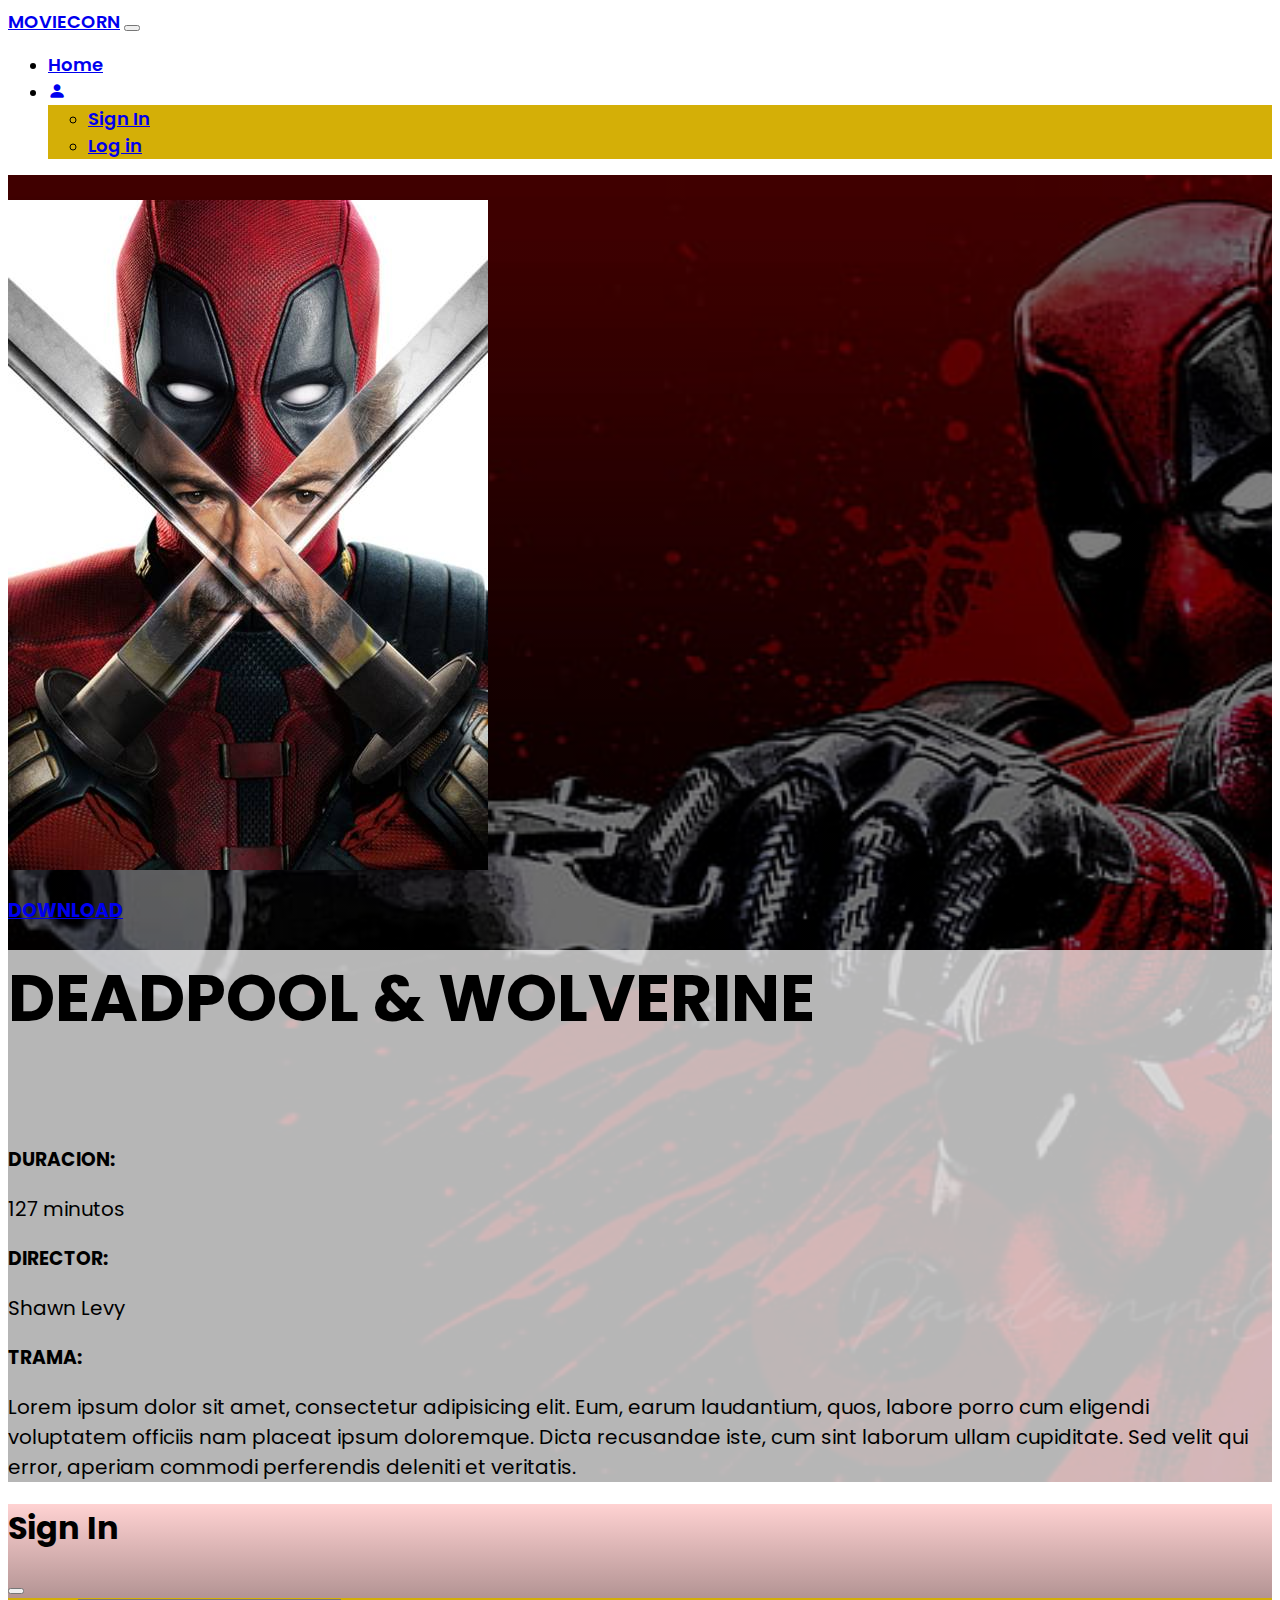
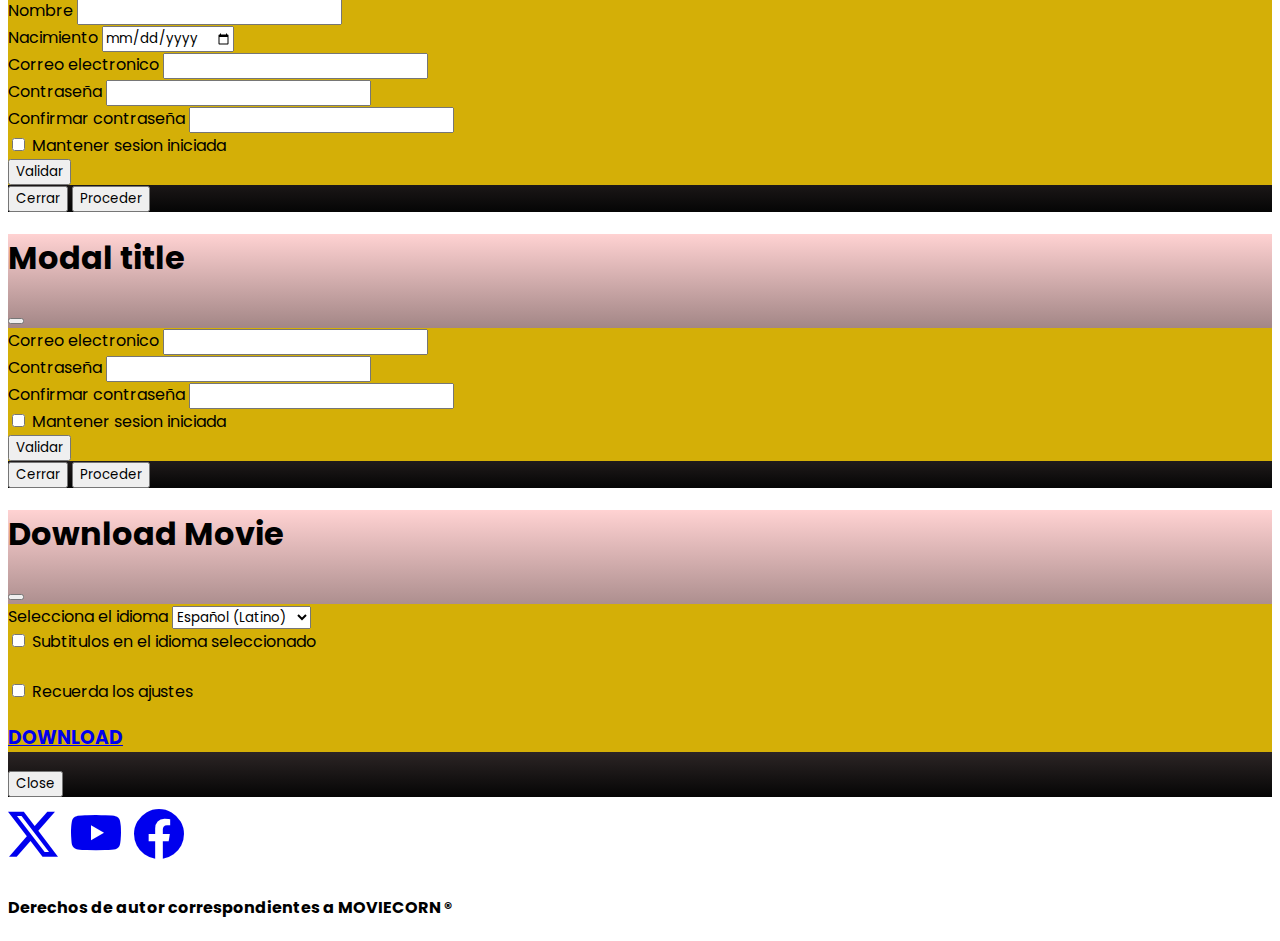
<file: movie2.html>
<!DOCTYPE html>
<html lang="en">
<head>
    <meta charset="UTF-8">
    <meta name="viewport" content="width=device-width, initial-scale=1.0">
    <title>MOVIECORN</title>
    <link href="https://cdn.jsdelivr.net/npm/bootstrap@5.3.1/dist/css/bootstrap.min.css" rel="stylesheet" integrity="sha384-4bw+/aepP/YC94hEpVNVgiZdgIC5+VKNBQNGCHeKRQN+PtmoHDEXuppvnDJzQIu9" crossorigin="anonymous">
    <link rel="stylesheet" href="https://cdn.jsdelivr.net/npm/bootstrap-icons@1.11.0/font/bootstrap-icons.css">
    <link rel="stylesheet" href="css/estilos.css">

</head>
<body>

    

    <nav class="navbar navbar-expand-lg navbar-light bg-warning fixed-top">
        <div class="container">
            <a href="#" class="navbar-brand text-dark"><span class="text-danger">MOVIE</span>CORN</a>
            <button class="navbar-toggler" type="button" data-bs-toggle="collapse"
                data-bs-target="#navbar-start" aria-controls="navbar-start" aria-expanded="false"
                aria-label="Toggle navigation" >
                <span class="navbar-toggler-icon"></span>
            </button>
            <div class="collapse navbar-collapse" id="navbar-start">
                <ul class="navbar-nav ms-auto me-5 pe-5 mb-2 mb-lg-0">
                    <li class="nav-item">
                        <a href="index.html" class="nav-link">Home</a>
                    </li>
                    
                    <li class="nav-item dropdown">

                        <a href="#" class="nav-link fs-4 p-1 dropdown-toggle" data-bs-toggle="dropdown"><i class="bi bi-person-fill"></i></a>
                        <ul class="dropdown-menu dropdown-menu-dark bg-custom1">
                            <li class="">
                                <a href="#" class="dropdown-item text-dark" data-bs-toggle="modal" data-bs-target="#sign-in-modal">Sign In</a>
                            </li>
                            <li class="">
                                <a href="#" class="dropdown-item text-dark" data-bs-toggle="modal" data-bs-target="#log-in-modal">Log in</a>
                            </li>


                        </ul>

                    </li>
                </ul>
            </div>
        </div>
    </nav>

    

    <section id="movie2" class="mt-5 pb-4">
        <br>
        <div class="container pt-4">
            <div class="row">
                <div class="col-lg-4 col-md-6 col-sm-12 text-center">
                    <img src="img/peli2.jpg" class="rounded-5" alt="">
                    <a href="#" class="btn btn-danger mt-3 p-3 rounded-5 mb-3" data-bs-toggle="modal" data-bs-target="#download-modal" style="width: 90%; height: 70px;"><h3>DOWNLOAD</h3></a>
                </div>
                <div class="col-lg-8 col-md-6 col-sm-12 bg-custom1-ghost rounded-5 movie-info">
                    <h2 class="mt-4 ms-3 movie-title">Deadpool & Wolverine</h2>
                    <br>
                    <h3><span class="text-danger movie-data">Duracion:</span></h3> 
                    <p>127 minutos</p>
                    <h3><span class="text-danger movie-data">Director:</span></h3> 
                    <p>Shawn Levy</p>
                    <h3><span class="text-danger movie-data">Trama:</span></h3> 
                    <p>Lorem ipsum dolor sit amet, consectetur adipisicing elit. Eum, earum laudantium, quos, labore porro cum eligendi voluptatem officiis nam placeat ipsum doloremque. Dicta recusandae iste, cum sint laborum ullam cupiditate. Sed velit qui error, aperiam commodi perferendis deleniti et veritatis.</p> 
                </div>

            </div>
            
        </div>
    </section>












        <!-- Modals -->

    <!-- Sign In -->

<div class="modal fade bg-custom2" id="sign-in-modal" tabindex="-1" aria-labelledby="exampleModalLabel" aria-hidden="true">
    <div class="modal-dialog">
      <div class="modal-content">
        <div class="modal-header bg-warning">
          <h1 class="modal-title fs-5" id="exampleModalLabel">Sign In</h1>
          <button type="button" class="btn-close" data-bs-dismiss="modal" aria-label="Close"></button>
        </div>
        <div class="modal-body bg-custom1">
            <form>
                <div class="mb-3">
                  <label for="name" class="form-label">Nombre</label>
                  <input type="text" class="form-control form-control" id="name">
              </div>
              <div class="mb-3">
                <label for="fecha" class="form-label">Nacimiento</label>
                <input type="date" class="form-control" id="fecha">
              </div>
                <div class="mb-3">
                  <label for="exampleInputEmail1" class="form-label">Correo electronico</label>
                  <input type="email" class="form-control" id="exampleInputEmail1" aria-describedby="emailHelp">
                  <div id="emailHelp" class="form-text"></div>
                </div>
                <div class="mb-3">
                  <label for="exampleInputPassword1" class="form-label">Contraseña</label>
                  <input type="password" class="form-control" id="exampleInputPassword1">
                </div>
                <div class="mb-3">
                  <label for="exampleInputPassword1" class="form-label">Confirmar contraseña</label>
                  <input type="password" class="form-control" id="exampleInputPassword1">
                </div>
                <div class="mb-3 form-check">
                  <input type="checkbox" class="form-check-input" id="exampleCheck1">
                  <label class="form-check-label" for="exampleCheck1">Mantener sesion iniciada</label>
                </div>
                <button type="submit" class="btn btn-success">Validar</button>
              </form>
        </div>
        <div class="modal-footer bg-warning">
          <button type="button" class="btn btn-danger" data-bs-dismiss="modal">Cerrar</button>
          <button type="button" class="btn btn-success">Proceder</button>
        </div>
      </div>
    </div>
  </div>

  
  <!-- Log In -->
  <div class="modal fade bg-custom2" id="log-in-modal" tabindex="-1" aria-labelledby="exampleModalLabel" aria-hidden="true">
    <div class="modal-dialog">
      <div class="modal-content">
        <div class="modal-header bg-warning">
          <h1 class="modal-title fs-5" id="exampleModalLabel">Modal title</h1>
          <button type="button" class="btn-close" data-bs-dismiss="modal" aria-label="Close"></button>
        </div>
        <div class="modal-body bg-custom1">
            <form>
                <div class="mb-3">
                  <label for="exampleInputEmail1" class="form-label">Correo electronico</label>
                  <input type="email" class="form-control" id="exampleInputEmail1" aria-describedby="emailHelp">
                  <div id="emailHelp" class="form-text"></div>
                </div>
                <div class="mb-3">
                  <label for="exampleInputPassword1" class="form-label">Contraseña</label>
                  <input type="password" class="form-control" id="exampleInputPassword1">
                </div>
                <div class="mb-3">
                  <label for="exampleInputPassword1" class="form-label">Confirmar contraseña</label>
                  <input type="password" class="form-control" id="exampleInputPassword1">
                </div>
                <div class="mb-3 form-check">
                  <input type="checkbox" class="form-check-input" id="exampleCheck1">
                  <label class="form-check-label" for="exampleCheck1">Mantener sesion iniciada</label>
                </div>
                <button type="submit" class="btn btn-success">Validar</button>
              </form>
        </div>
        <div class="modal-footer bg-warning">
          <button type="button" class="btn btn-danger" data-bs-dismiss="modal">Cerrar</button>
          <button type="button" class="btn btn-success">Proceder</button>
        </div>
      </div>
    </div>
  </div>


  
  <!-- Modal -->
  <div class="modal fade bg-custom2" id="download-modal" tabindex="-1" aria-labelledby="exampleModalLabel" aria-hidden="true">
    <div class="modal-dialog">
      <div class="modal-content">
        <div class="modal-header bg-warning">
          <h1 class="modal-title fs-5" id="exampleModalLabel">Download Movie</h1>
          <button type="button" class="btn-close" data-bs-dismiss="modal" aria-label="Close"></button>
        </div>
        <div class="modal-body bg-custom1">
            <form class="">
                <div class="mb-3">
                    <label for="selectcity" class="form-label" >Selecciona el idioma</label>
                  <select id="selectcity" class="form-select">
                    <option>Español (Latino)</option>
                    <option>Ingles</option>
                    <option>Español (España)</option>
                    <option>Portugues</option>
                  </select>
                </div>
                <div class="form-check">
                    <input class="form-check-input" type="checkbox" value="" id="flexCheckDefault">
                    <label class="form-check-label" for="flexCheckDefault">
                        Subtitulos en el idioma seleccionado
                    </label>
                  </div>
                  <br>
                  

                
                
                <div class="form-check form-switch">
                    <input class="form-check-input" type="checkbox" role="switch" id="flexSwitchCheckDefault">
                    <label class="form-check-label" for="flexSwitchCheckDefault">Recuerda los ajustes</label>
                </div>
                <div class="container text-center">
                    <a href="#" class="btn btn-danger mt-3 p-3 rounded-5 mb-3" data-bs-toggle="modal" data-bs-target="#download-modal" style="width: 90%; height: 70px;"><h3>DOWNLOAD</h3></a>

                </div>  
                
            </div>
                
              </form>
        </div>
        <div class="modal-footer bg-warning">
          <button type="button" class="btn btn-secondary" data-bs-dismiss="modal">Close</button>
        </div>
      </div>
    </div>
  </div>
  




    <footer class="bg-warning pt-4 pb-4 text-center">
        <div class="container">
            <div class="row">
                <div class="col-12 col-sm-12 col-md-10 col-lg-8 m-auto f-icons">
                    <a href="#" class="text-dark m-2"><i class="bi bi-twitter-x"></i></a>
                    <a href="#" class="text-dark m-2"><i class="bi bi-youtube"></i></a>
                    <a href="#" class="text-dark m-2"><i class="bi bi-facebook"></i></a>

                    
                </div>
            </div>
            <div class="row">
                <div class="col-12 col-sm-12 col-md-10 col-lg-8 m-auto">
                    <h4 class="text-dark">Derechos de autor correspondientes a MOVIECORN &#174;</h4>
                </div>
            </div>
            
        </div>
    </footer>


    
    

    <script src="https://cdn.jsdelivr.net/npm/bootstrap@5.3.1/dist/js/bootstrap.bundle.min.js" integrity="sha384-HwwvtgBNo3bZJJLYd8oVXjrBZt8cqVSpeBNS5n7C8IVInixGAoxmnlMuBnhbgrkm" crossorigin="anonymous"></script>

</body>
</html>
</file>
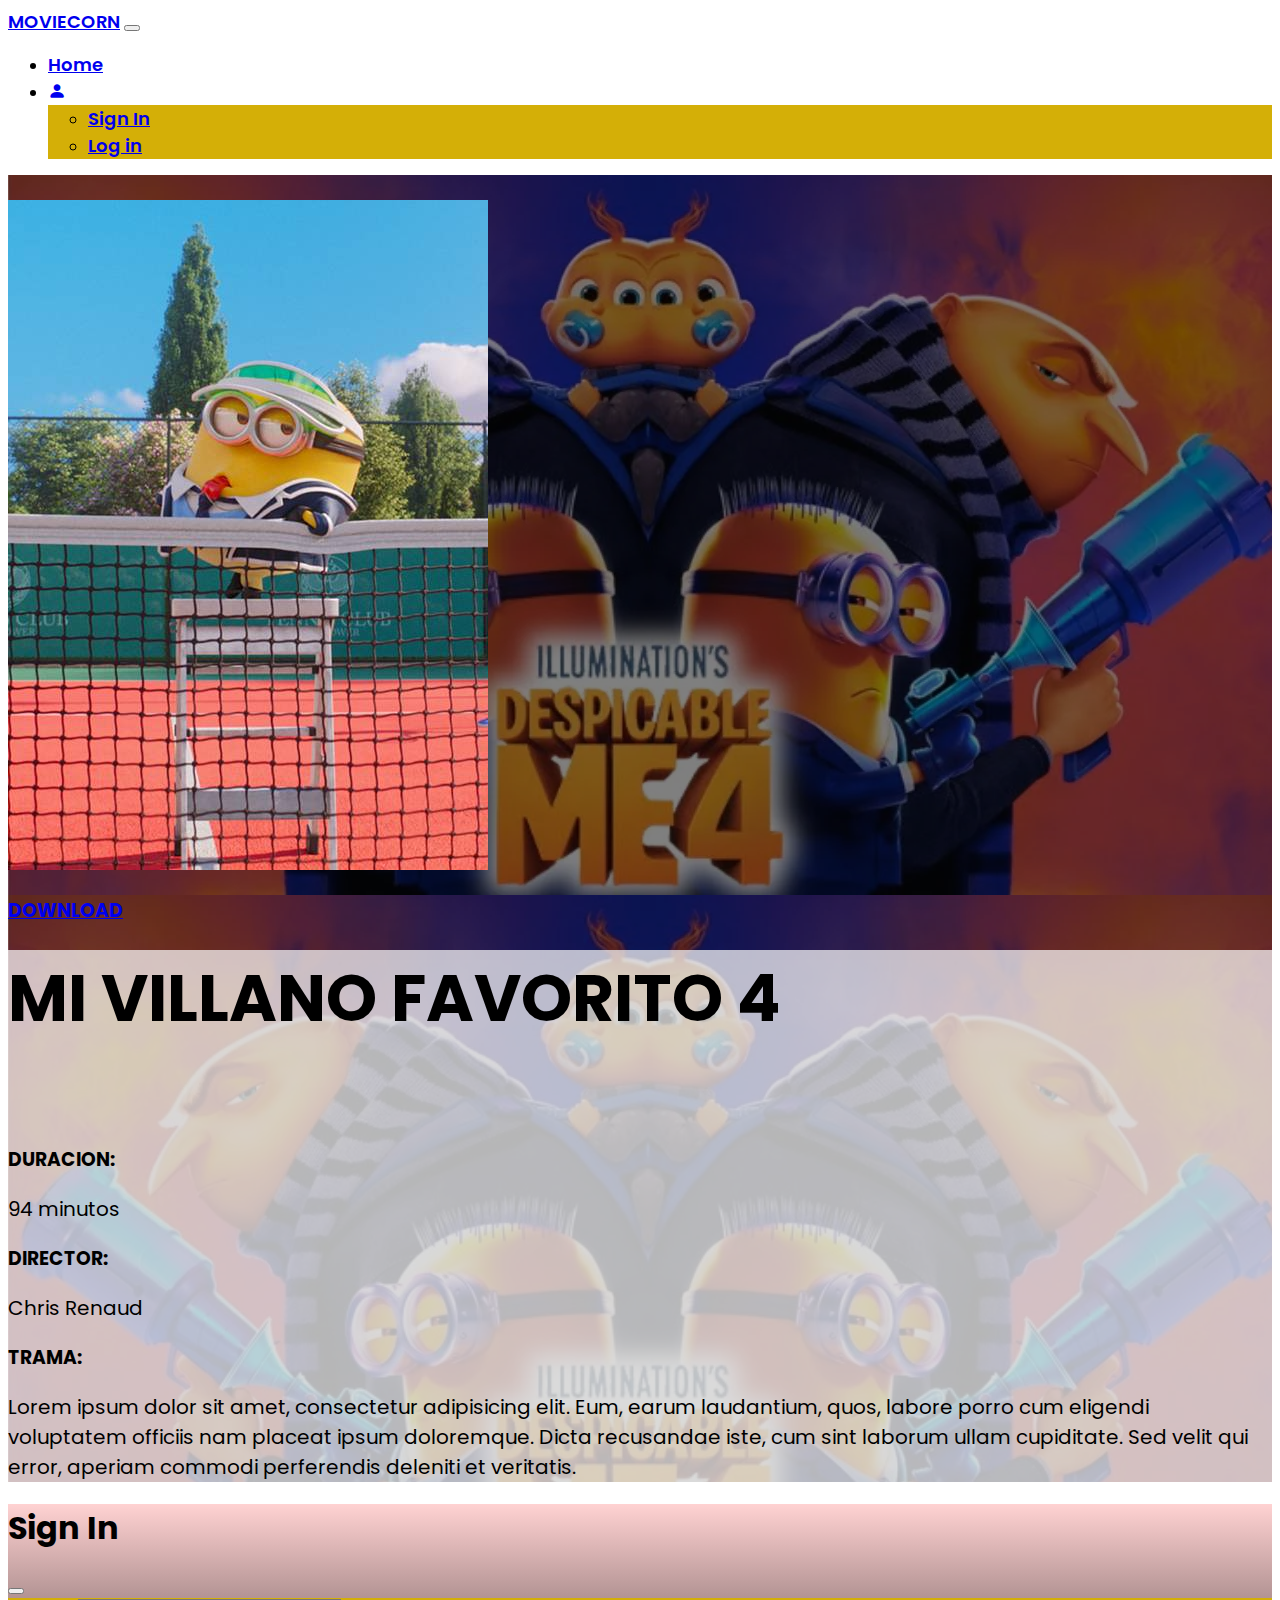
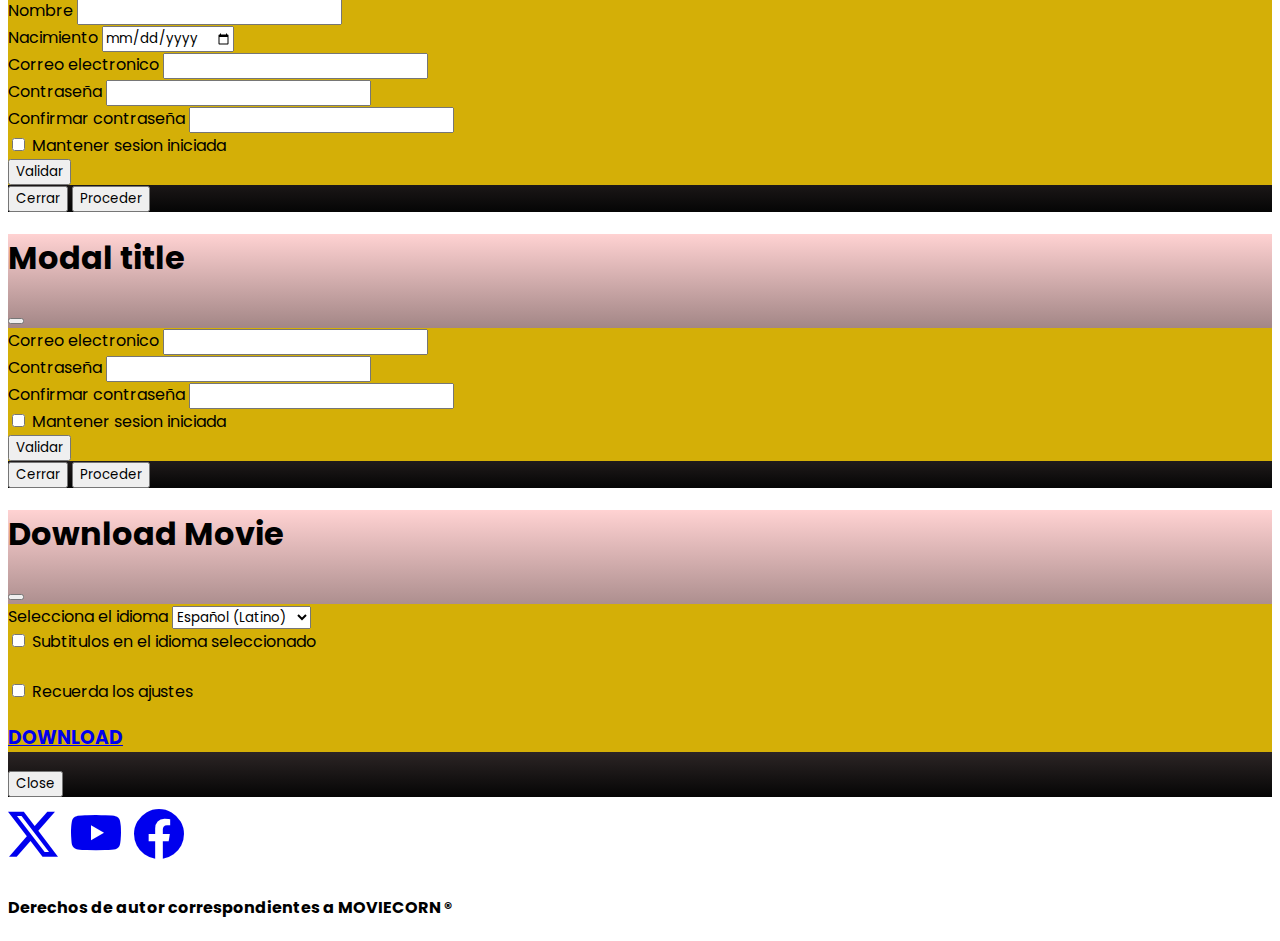
<file: movie3.html>
<!DOCTYPE html>
<html lang="en">
<head>
    <meta charset="UTF-8">
    <meta name="viewport" content="width=device-width, initial-scale=1.0">
    <title>MOVIECORN</title>
    <link href="https://cdn.jsdelivr.net/npm/bootstrap@5.3.1/dist/css/bootstrap.min.css" rel="stylesheet" integrity="sha384-4bw+/aepP/YC94hEpVNVgiZdgIC5+VKNBQNGCHeKRQN+PtmoHDEXuppvnDJzQIu9" crossorigin="anonymous">
    <link rel="stylesheet" href="https://cdn.jsdelivr.net/npm/bootstrap-icons@1.11.0/font/bootstrap-icons.css">
    <link rel="stylesheet" href="css/estilos.css">

</head>
<body>

    

    <nav class="navbar navbar-expand-lg navbar-light bg-warning fixed-top">
        <div class="container">
            <a href="#" class="navbar-brand text-dark"><span class="text-danger">MOVIE</span>CORN</a>
            <button class="navbar-toggler" type="button" data-bs-toggle="collapse"
                data-bs-target="#navbar-start" aria-controls="navbar-start" aria-expanded="false"
                aria-label="Toggle navigation" >
                <span class="navbar-toggler-icon"></span>
            </button>
            <div class="collapse navbar-collapse" id="navbar-start">
                <ul class="navbar-nav ms-auto me-5 pe-5 mb-2 mb-lg-0">
                    <li class="nav-item">
                        <a href="index.html" class="nav-link">Home</a>
                    </li>
                    
                    <li class="nav-item dropdown">

                        <a href="#" class="nav-link fs-4 p-1 dropdown-toggle" data-bs-toggle="dropdown"><i class="bi bi-person-fill"></i></a>
                        <ul class="dropdown-menu dropdown-menu-dark bg-custom1">
                            <li class="">
                                <a href="#" class="dropdown-item text-dark" data-bs-toggle="modal" data-bs-target="#sign-in-modal">Sign In</a>
                            </li>
                            <li class="">
                                <a href="#" class="dropdown-item text-dark" data-bs-toggle="modal" data-bs-target="#log-in-modal">Log in</a>
                            </li>


                        </ul>

                    </li>
                </ul>
            </div>
        </div>
    </nav>

    

    <section id="movie3" class="mt-5 pb-4">
        <br>
        <div class="container pt-4">
            <div class="row">
                <div class="col-lg-4 col-md-6 col-sm-12 text-center">
                    <img src="img/peli3.jpg" class="rounded-5" alt="">
                    <a href="#" class="btn btn-danger mt-3 p-3 rounded-5 mb-3" data-bs-toggle="modal" data-bs-target="#download-modal" style="width: 90%; height: 70px;"><h3>DOWNLOAD</h3></a>
                </div>
                <div class="col-lg-8 col-md-6 col-sm-12 bg-custom1-ghost rounded-5 movie-info">
                    <h2 class="mt-4 ms-3 movie-title">Mi Villano Favorito 4</h2>
                    <br>
                    <h3><span class="text-danger movie-data">Duracion:</span></h3> 
                    <p>94 minutos</p>
                    <h3><span class="text-danger movie-data">Director:</span></h3> 
                    <p>Chris Renaud</p>
                    <h3><span class="text-danger movie-data">Trama:</span></h3> 
                    <p>Lorem ipsum dolor sit amet, consectetur adipisicing elit. Eum, earum laudantium, quos, labore porro cum eligendi voluptatem officiis nam placeat ipsum doloremque. Dicta recusandae iste, cum sint laborum ullam cupiditate. Sed velit qui error, aperiam commodi perferendis deleniti et veritatis.</p> 
                </div>

            </div>
            
        </div>
    </section>












        <!-- Modals -->

    <!-- Sign In -->

<div class="modal fade bg-custom2" id="sign-in-modal" tabindex="-1" aria-labelledby="exampleModalLabel" aria-hidden="true">
    <div class="modal-dialog">
      <div class="modal-content">
        <div class="modal-header bg-warning">
          <h1 class="modal-title fs-5" id="exampleModalLabel">Sign In</h1>
          <button type="button" class="btn-close" data-bs-dismiss="modal" aria-label="Close"></button>
        </div>
        <div class="modal-body bg-custom1">
            <form>
                <div class="mb-3">
                  <label for="name" class="form-label">Nombre</label>
                  <input type="text" class="form-control form-control" id="name">
              </div>
              <div class="mb-3">
                <label for="fecha" class="form-label">Nacimiento</label>
                <input type="date" class="form-control" id="fecha">
              </div>
                <div class="mb-3">
                  <label for="exampleInputEmail1" class="form-label">Correo electronico</label>
                  <input type="email" class="form-control" id="exampleInputEmail1" aria-describedby="emailHelp">
                  <div id="emailHelp" class="form-text"></div>
                </div>
                <div class="mb-3">
                  <label for="exampleInputPassword1" class="form-label">Contraseña</label>
                  <input type="password" class="form-control" id="exampleInputPassword1">
                </div>
                <div class="mb-3">
                  <label for="exampleInputPassword1" class="form-label">Confirmar contraseña</label>
                  <input type="password" class="form-control" id="exampleInputPassword1">
                </div>
                <div class="mb-3 form-check">
                  <input type="checkbox" class="form-check-input" id="exampleCheck1">
                  <label class="form-check-label" for="exampleCheck1">Mantener sesion iniciada</label>
                </div>
                <button type="submit" class="btn btn-success">Validar</button>
              </form>
        </div>
        <div class="modal-footer bg-warning">
          <button type="button" class="btn btn-danger" data-bs-dismiss="modal">Cerrar</button>
          <button type="button" class="btn btn-success">Proceder</button>
        </div>
      </div>
    </div>
  </div>

  
  <!-- Log In -->
  <div class="modal fade bg-custom2" id="log-in-modal" tabindex="-1" aria-labelledby="exampleModalLabel" aria-hidden="true">
    <div class="modal-dialog">
      <div class="modal-content">
        <div class="modal-header bg-warning">
          <h1 class="modal-title fs-5" id="exampleModalLabel">Modal title</h1>
          <button type="button" class="btn-close" data-bs-dismiss="modal" aria-label="Close"></button>
        </div>
        <div class="modal-body bg-custom1">
            <form>
                <div class="mb-3">
                  <label for="exampleInputEmail1" class="form-label">Correo electronico</label>
                  <input type="email" class="form-control" id="exampleInputEmail1" aria-describedby="emailHelp">
                  <div id="emailHelp" class="form-text"></div>
                </div>
                <div class="mb-3">
                  <label for="exampleInputPassword1" class="form-label">Contraseña</label>
                  <input type="password" class="form-control" id="exampleInputPassword1">
                </div>
                <div class="mb-3">
                  <label for="exampleInputPassword1" class="form-label">Confirmar contraseña</label>
                  <input type="password" class="form-control" id="exampleInputPassword1">
                </div>
                <div class="mb-3 form-check">
                  <input type="checkbox" class="form-check-input" id="exampleCheck1">
                  <label class="form-check-label" for="exampleCheck1">Mantener sesion iniciada</label>
                </div>
                <button type="submit" class="btn btn-success">Validar</button>
              </form>
        </div>
        <div class="modal-footer bg-warning">
          <button type="button" class="btn btn-danger" data-bs-dismiss="modal">Cerrar</button>
          <button type="button" class="btn btn-success">Proceder</button>
        </div>
      </div>
    </div>
  </div>


  
  <!-- Modal -->
  <div class="modal fade bg-custom2" id="download-modal" tabindex="-1" aria-labelledby="exampleModalLabel" aria-hidden="true">
    <div class="modal-dialog">
      <div class="modal-content">
        <div class="modal-header bg-warning">
          <h1 class="modal-title fs-5" id="exampleModalLabel">Download Movie</h1>
          <button type="button" class="btn-close" data-bs-dismiss="modal" aria-label="Close"></button>
        </div>
        <div class="modal-body bg-custom1">
            <form class="">
                <div class="mb-3">
                    <label for="selectcity" class="form-label" >Selecciona el idioma</label>
                  <select id="selectcity" class="form-select">
                    <option>Español (Latino)</option>
                    <option>Ingles</option>
                    <option>Español (España)</option>
                    <option>Portugues</option>
                  </select>
                </div>
                <div class="form-check">
                    <input class="form-check-input" type="checkbox" value="" id="flexCheckDefault">
                    <label class="form-check-label" for="flexCheckDefault">
                        Subtitulos en el idioma seleccionado
                    </label>
                  </div>
                  <br>
                  

                
                
                <div class="form-check form-switch">
                    <input class="form-check-input" type="checkbox" role="switch" id="flexSwitchCheckDefault">
                    <label class="form-check-label" for="flexSwitchCheckDefault">Recuerda los ajustes</label>
                </div>
                <div class="container text-center">
                    <a href="#" class="btn btn-danger mt-3 p-3 rounded-5 mb-3" data-bs-toggle="modal" data-bs-target="#download-modal" style="width: 90%; height: 70px;"><h3>DOWNLOAD</h3></a>

                </div>  
                
            </div>
                
              </form>
        </div>
        <div class="modal-footer bg-warning">
          <button type="button" class="btn btn-secondary" data-bs-dismiss="modal">Close</button>
        </div>
      </div>
    </div>
  </div>
  




    <footer class="bg-warning pt-4 pb-4 text-center">
        <div class="container">
            <div class="row">
                <div class="col-12 col-sm-12 col-md-10 col-lg-8 m-auto f-icons">
                    <a href="#" class="text-dark m-2"><i class="bi bi-twitter-x"></i></a>
                    <a href="#" class="text-dark m-2"><i class="bi bi-youtube"></i></a>
                    <a href="#" class="text-dark m-2"><i class="bi bi-facebook"></i></a>

                    
                </div>
            </div>
            <div class="row">
                <div class="col-12 col-sm-12 col-md-10 col-lg-8 m-auto">
                    <h4 class="text-dark">Derechos de autor correspondientes a MOVIECORN &#174;</h4>
                </div>
            </div>
            
        </div>
    </footer>


    
    

    <script src="https://cdn.jsdelivr.net/npm/bootstrap@5.3.1/dist/js/bootstrap.bundle.min.js" integrity="sha384-HwwvtgBNo3bZJJLYd8oVXjrBZt8cqVSpeBNS5n7C8IVInixGAoxmnlMuBnhbgrkm" crossorigin="anonymous"></script>

</body>
</html>
</file>
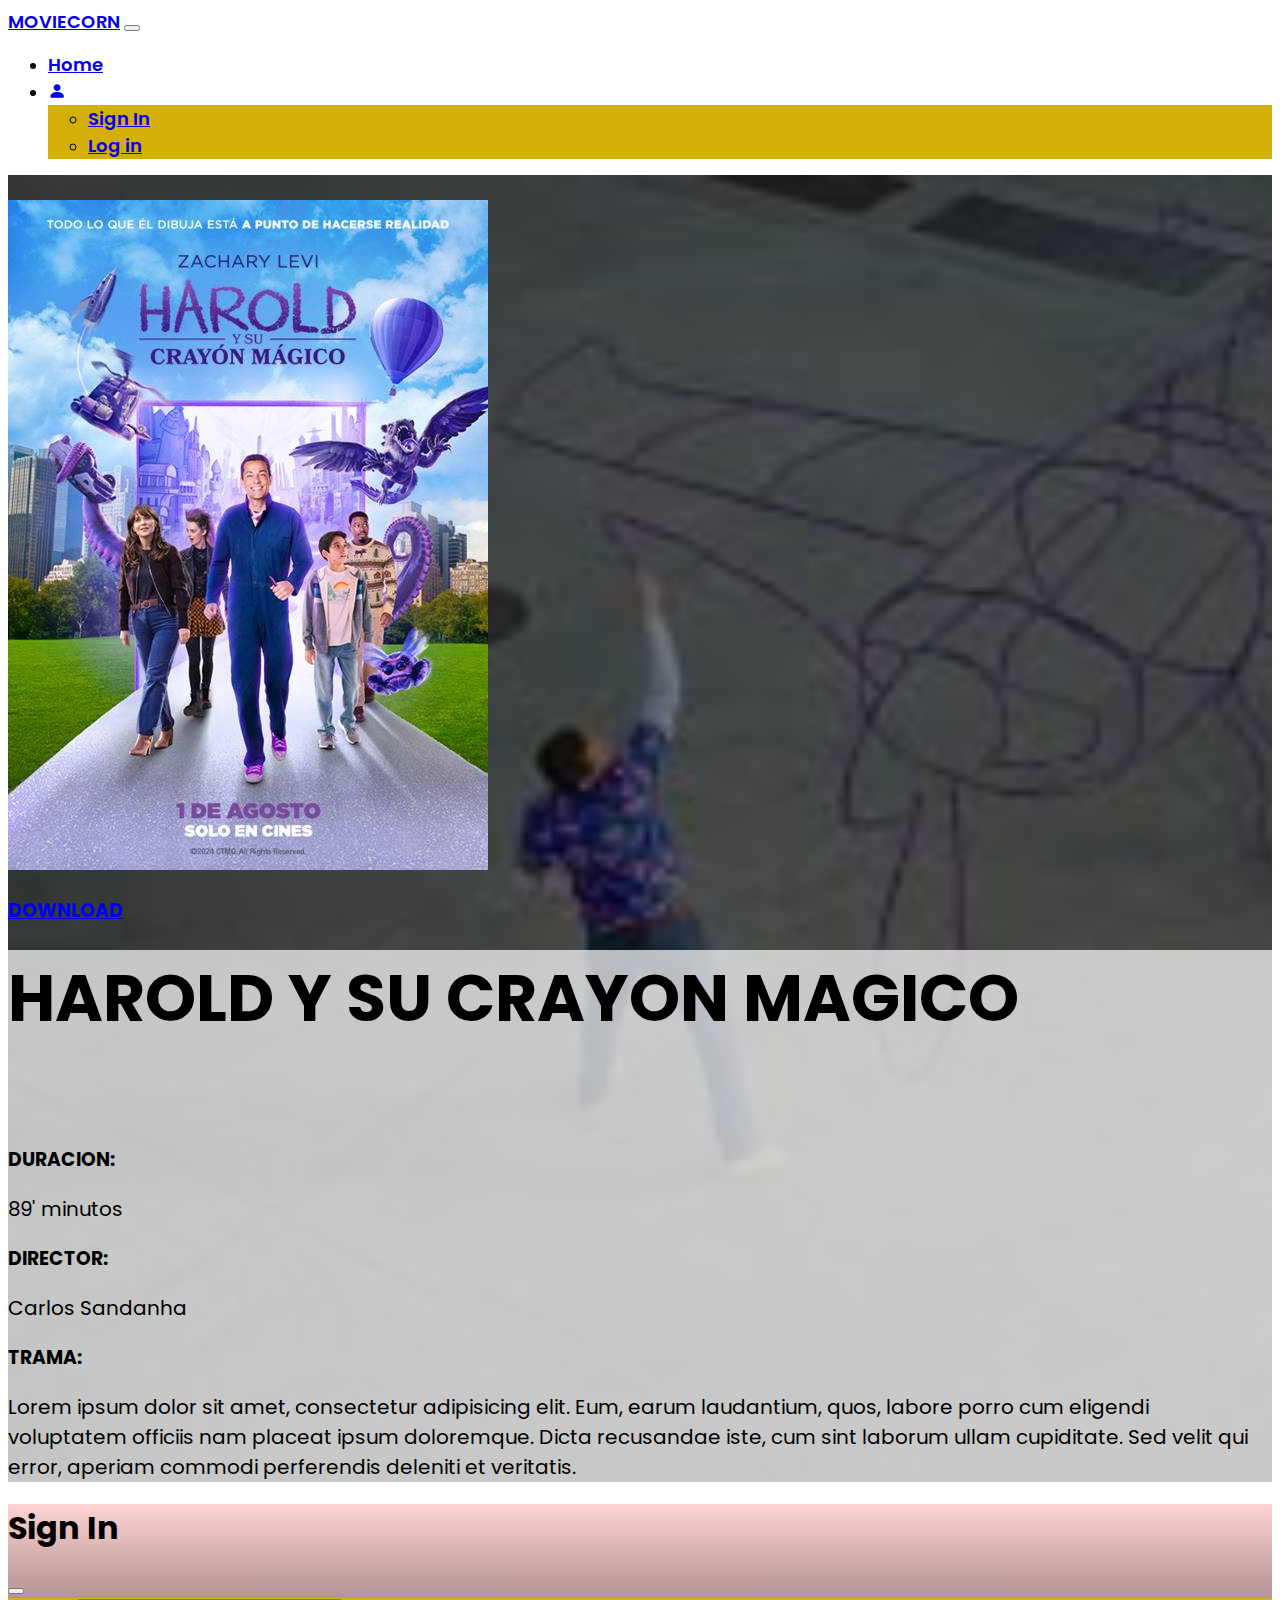
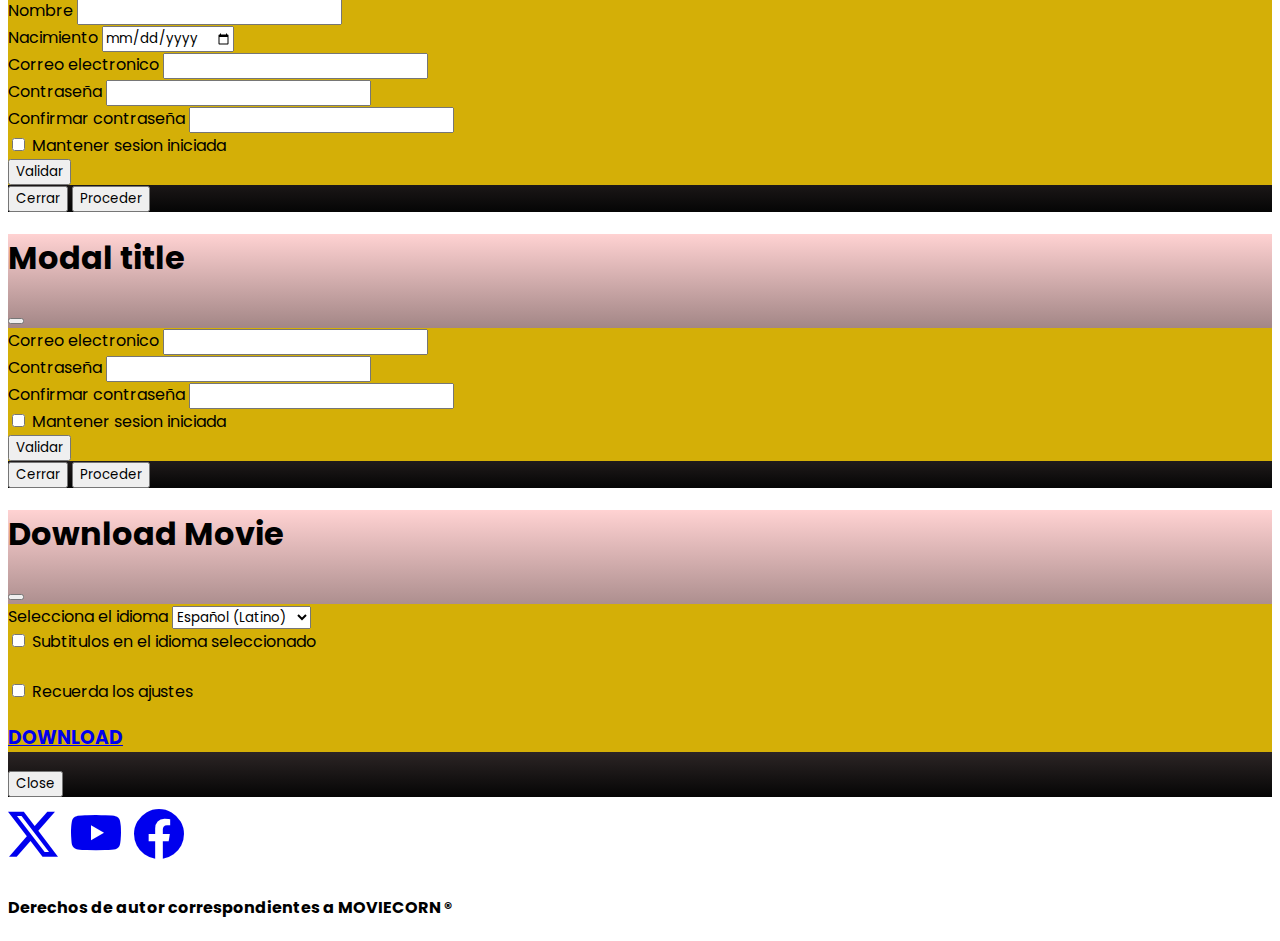
<file: movie4.html>
<!DOCTYPE html>
<html lang="en">
<head>
    <meta charset="UTF-8">
    <meta name="viewport" content="width=device-width, initial-scale=1.0">
    <title>MOVIECORN</title>
    <link href="https://cdn.jsdelivr.net/npm/bootstrap@5.3.1/dist/css/bootstrap.min.css" rel="stylesheet" integrity="sha384-4bw+/aepP/YC94hEpVNVgiZdgIC5+VKNBQNGCHeKRQN+PtmoHDEXuppvnDJzQIu9" crossorigin="anonymous">
    <link rel="stylesheet" href="https://cdn.jsdelivr.net/npm/bootstrap-icons@1.11.0/font/bootstrap-icons.css">
    <link rel="stylesheet" href="css/estilos.css">

</head>
<body>

    

    <nav class="navbar navbar-expand-lg navbar-light bg-warning fixed-top">
        <div class="container">
            <a href="#" class="navbar-brand text-dark"><span class="text-danger">MOVIE</span>CORN</a>
            <button class="navbar-toggler" type="button" data-bs-toggle="collapse"
                data-bs-target="#navbar-start" aria-controls="navbar-start" aria-expanded="false"
                aria-label="Toggle navigation" >
                <span class="navbar-toggler-icon"></span>
            </button>
            <div class="collapse navbar-collapse" id="navbar-start">
                <ul class="navbar-nav ms-auto me-5 pe-5 mb-2 mb-lg-0">
                    <li class="nav-item">
                        <a href="index.html" class="nav-link">Home</a>
                    </li>
                    
                    <li class="nav-item dropdown">

                        <a href="#" class="nav-link fs-4 p-1 dropdown-toggle" data-bs-toggle="dropdown"><i class="bi bi-person-fill"></i></a>
                        <ul class="dropdown-menu dropdown-menu-dark bg-custom1">
                            <li class="">
                                <a href="#" class="dropdown-item text-dark" data-bs-toggle="modal" data-bs-target="#sign-in-modal">Sign In</a>
                            </li>
                            <li class="">
                                <a href="#" class="dropdown-item text-dark" data-bs-toggle="modal" data-bs-target="#log-in-modal">Log in</a>
                            </li>


                        </ul>

                    </li>
                </ul>
            </div>
        </div>
    </nav>

    

    <section id="movie4" class="mt-5 pb-4">
        <br>
        <div class="container pt-4">
            <div class="row">
                <div class="col-lg-4 col-md-6 col-sm-12 text-center">
                    <img src="img/peli4.jpg" class="rounded-5" alt="">
                    <a href="#" class="btn btn-danger mt-3 p-3 rounded-5 mb-3" data-bs-toggle="modal" data-bs-target="#download-modal" style="width: 90%; height: 70px;"><h3>DOWNLOAD</h3></a>
                </div>
                <div class="col-lg-8 col-md-6 col-sm-12 bg-custom1-ghost rounded-5 movie-info">
                    <h2 class="mt-4 ms-3 movie-title">Harold y su crayon magico</h2>
                    <br>
                    <h3><span class="text-danger movie-data">Duracion:</span></h3> 
                    <p>89' minutos</p>
                    <h3><span class="text-danger movie-data">Director:</span></h3> 
                    <p>Carlos Sandanha</p>
                    <h3><span class="text-danger movie-data">Trama:</span></h3> 
                    <p>Lorem ipsum dolor sit amet, consectetur adipisicing elit. Eum, earum laudantium, quos, labore porro cum eligendi voluptatem officiis nam placeat ipsum doloremque. Dicta recusandae iste, cum sint laborum ullam cupiditate. Sed velit qui error, aperiam commodi perferendis deleniti et veritatis.</p> 
                </div>

            </div>
            
        </div>
    </section>












        <!-- Modals -->

    <!-- Sign In -->

<div class="modal fade bg-custom2" id="sign-in-modal" tabindex="-1" aria-labelledby="exampleModalLabel" aria-hidden="true">
    <div class="modal-dialog">
      <div class="modal-content">
        <div class="modal-header bg-warning">
          <h1 class="modal-title fs-5" id="exampleModalLabel">Sign In</h1>
          <button type="button" class="btn-close" data-bs-dismiss="modal" aria-label="Close"></button>
        </div>
        <div class="modal-body bg-custom1">
            <form>
                <div class="mb-3">
                  <label for="name" class="form-label">Nombre</label>
                  <input type="text" class="form-control form-control" id="name">
              </div>
              <div class="mb-3">
                <label for="fecha" class="form-label">Nacimiento</label>
                <input type="date" class="form-control" id="fecha">
              </div>
                <div class="mb-3">
                  <label for="exampleInputEmail1" class="form-label">Correo electronico</label>
                  <input type="email" class="form-control" id="exampleInputEmail1" aria-describedby="emailHelp">
                  <div id="emailHelp" class="form-text"></div>
                </div>
                <div class="mb-3">
                  <label for="exampleInputPassword1" class="form-label">Contraseña</label>
                  <input type="password" class="form-control" id="exampleInputPassword1">
                </div>
                <div class="mb-3">
                  <label for="exampleInputPassword1" class="form-label">Confirmar contraseña</label>
                  <input type="password" class="form-control" id="exampleInputPassword1">
                </div>
                <div class="mb-3 form-check">
                  <input type="checkbox" class="form-check-input" id="exampleCheck1">
                  <label class="form-check-label" for="exampleCheck1">Mantener sesion iniciada</label>
                </div>
                <button type="submit" class="btn btn-success">Validar</button>
              </form>
        </div>
        <div class="modal-footer bg-warning">
          <button type="button" class="btn btn-danger" data-bs-dismiss="modal">Cerrar</button>
          <button type="button" class="btn btn-success">Proceder</button>
        </div>
      </div>
    </div>
  </div>

  
  <!-- Log In -->
  <div class="modal fade bg-custom2" id="log-in-modal" tabindex="-1" aria-labelledby="exampleModalLabel" aria-hidden="true">
    <div class="modal-dialog">
      <div class="modal-content">
        <div class="modal-header bg-warning">
          <h1 class="modal-title fs-5" id="exampleModalLabel">Modal title</h1>
          <button type="button" class="btn-close" data-bs-dismiss="modal" aria-label="Close"></button>
        </div>
        <div class="modal-body bg-custom1">
            <form>
                <div class="mb-3">
                  <label for="exampleInputEmail1" class="form-label">Correo electronico</label>
                  <input type="email" class="form-control" id="exampleInputEmail1" aria-describedby="emailHelp">
                  <div id="emailHelp" class="form-text"></div>
                </div>
                <div class="mb-3">
                  <label for="exampleInputPassword1" class="form-label">Contraseña</label>
                  <input type="password" class="form-control" id="exampleInputPassword1">
                </div>
                <div class="mb-3">
                  <label for="exampleInputPassword1" class="form-label">Confirmar contraseña</label>
                  <input type="password" class="form-control" id="exampleInputPassword1">
                </div>
                <div class="mb-3 form-check">
                  <input type="checkbox" class="form-check-input" id="exampleCheck1">
                  <label class="form-check-label" for="exampleCheck1">Mantener sesion iniciada</label>
                </div>
                <button type="submit" class="btn btn-success">Validar</button>
              </form>
        </div>
        <div class="modal-footer bg-warning">
          <button type="button" class="btn btn-danger" data-bs-dismiss="modal">Cerrar</button>
          <button type="button" class="btn btn-success">Proceder</button>
        </div>
      </div>
    </div>
  </div>


  
  <!-- Modal -->
  <div class="modal fade bg-custom2" id="download-modal" tabindex="-1" aria-labelledby="exampleModalLabel" aria-hidden="true">
    <div class="modal-dialog">
      <div class="modal-content">
        <div class="modal-header bg-warning">
          <h1 class="modal-title fs-5" id="exampleModalLabel">Download Movie</h1>
          <button type="button" class="btn-close" data-bs-dismiss="modal" aria-label="Close"></button>
        </div>
        <div class="modal-body bg-custom1">
            <form class="">
                <div class="mb-3">
                    <label for="selectcity" class="form-label" >Selecciona el idioma</label>
                  <select id="selectcity" class="form-select">
                    <option>Español (Latino)</option>
                    <option>Ingles</option>
                    <option>Español (España)</option>
                    <option>Portugues</option>
                  </select>
                </div>
                <div class="form-check">
                    <input class="form-check-input" type="checkbox" value="" id="flexCheckDefault">
                    <label class="form-check-label" for="flexCheckDefault">
                        Subtitulos en el idioma seleccionado
                    </label>
                  </div>
                  <br>
                  

                
                
                <div class="form-check form-switch">
                    <input class="form-check-input" type="checkbox" role="switch" id="flexSwitchCheckDefault">
                    <label class="form-check-label" for="flexSwitchCheckDefault">Recuerda los ajustes</label>
                </div>
                <div class="container text-center">
                    <a href="#" class="btn btn-danger mt-3 p-3 rounded-5 mb-3" data-bs-toggle="modal" data-bs-target="#download-modal" style="width: 90%; height: 70px;"><h3>DOWNLOAD</h3></a>

                </div>  
                
            </div>
                
              </form>
        </div>
        <div class="modal-footer bg-warning">
          <button type="button" class="btn btn-secondary" data-bs-dismiss="modal">Close</button>
        </div>
      </div>
    </div>
  </div>

  
  




    <footer class="bg-warning pt-4 pb-4 text-center">
        <div class="container">
            <div class="row">
                <div class="col-12 col-sm-12 col-md-10 col-lg-8 m-auto f-icons">
                    <a href="#" class="text-dark m-2"><i class="bi bi-twitter-x"></i></a>
                    <a href="#" class="text-dark m-2"><i class="bi bi-youtube"></i></a>
                    <a href="#" class="text-dark m-2"><i class="bi bi-facebook"></i></a>

                    
                </div>
            </div>
            <div class="row">
                <div class="col-12 col-sm-12 col-md-10 col-lg-8 m-auto">
                    <h4 class="text-dark">Derechos de autor correspondientes a MOVIECORN &#174;</h4>
                </div>
            </div>
            
        </div>
    </footer>


    
    

    <script src="https://cdn.jsdelivr.net/npm/bootstrap@5.3.1/dist/js/bootstrap.bundle.min.js" integrity="sha384-HwwvtgBNo3bZJJLYd8oVXjrBZt8cqVSpeBNS5n7C8IVInixGAoxmnlMuBnhbgrkm" crossorigin="anonymous"></script>

</body>
</html>
</file>
<file: css/estilos.css>
@import url('https://fonts.googleapis.com/css2?family=Poppins:wght@400;500;600;700;800&display=swap');

*{
    font-family: 'Poppins', sans-serif;
}



.navbar a{
    font-weight: 600;
    font-size: 18px;
}

.carousel-item{
    min-height: 400px;
}

.carousel-caption{
    bottom: 220px;
    z-index: 2;
}

.carousel-caption h5{
    font-size: 65px;
    font-weight: 700;
    text-transform: uppercase;
    margin-top: 25px;
}

.carousel-caption p{
    width: 60%;
    margin: 10px auto;
    font-size: 18px;
}

.carousel-inner::before{
    content: '';
    position: absolute;
    width: 100%;
    height: 100%;
    top: 0;
    left: 0;
    background: rgba(0, 0, 0, 0.555);
    z-index: 1;
}

.services{
    padding: 20px 0px 0px 0px;
}

.bg-car1{
    background-color: black;
    
}

.bg-car2{
    background-color: darkred;
    
    
}

.bg-car3{
    background-color: black;
}

.box-items i{
    font-size: 40px;
}

.box-icons h3{
    font-size: 20px;
    font-weight: 800;
}

.product{
    padding: 40px 0;
}

.card img{
    width: 100%;
}

.f-icons{
    font-size: 50px;
}

.bg-custom1{
    background-color: rgb(212, 175, 7);
}

.bg-custom1-ghost{
    background-color: rgba(255, 255, 255, 0.712);
}

.bg-custom2{
    background: linear-gradient(rgba(255, 0, 0, 0.178), rgb(5, 5, 5));
}

.dropdown-menu li{
    position: relative;
}

.dropdown-menu>li:hover{
    display: block;
}

img{
    max-width: 100%;
}

#movie1{
    background-image:  linear-gradient(rgba(0,0,0,0.5),rgba(0,0,0,0.5)), url(../img/Inside\ Out\ 2\ wallpaper.jfif);
}

#movie2{
    background-image:  linear-gradient(rgba(0,0,0,0.5),rgba(0,0,0,0.5)), url(../img/depul.jpg);
    background-size: cover;
    background-repeat: no-repeat;
    
}

#movie3{
    background-image:  linear-gradient(rgba(0,0,0,0.5),rgba(0,0,0,0.5)), url(../img/gru.webp);
}

#movie4{
    background-image:  linear-gradient(rgba(0,0,0,0.5),rgba(0,0,0,0.5)), url(../img/harol.jfif);
    background-size: cover;
    
    
}

.movie-title{
    font-size: 65px;
    font-weight: 700;
    text-transform: uppercase;
    margin-top: 25px;
}

.movie-data{
    font-weight: 700;
    text-transform: uppercase;
}

.movie-info p{
    font-size: 20px;

}







@media screen and (min-width:501px) and (max-width:800px)  {

    .carousel-caption{
        bottom: 20px;
    }

    .movie-title{
        font-size: 30px;
        font-weight: 600;
        text-transform: uppercase;
        margin-top: 25px;
    }

    .carousel-item {
        min-height: 500px;
    }

    .carousel-item img{
        height: 500px;
    }

   
    .carousel-caption p{
        width: 100%;
        font-size: 16px;
    }

    .services{
        padding: 30px 0;
    }

    .product{
        padding: 30px 0 0 0;
    }

    .banner{
        margin-bottom: 30px;
    }
}

@media screen and (min-width:801px) and (max-width:1200px)  {

    .carousel-caption {
        bottom: 30px;
    }

    .movie-title{
        font-size: 40px;
        font-weight: 650;
        text-transform: uppercase;
        margin-top: 25px;
    }
    
    .movie-data{
        font-weight: 600;
        text-transform: uppercase;
    }
    
    .movie-info p{
        font-size: 18px;
    
    }

    .carousel-caption h5{
        font-size: 50px;
        margin-top: 0;
    }
}

@media (max-width: 500px) {

    

    .carousel-caption {
        bottom: 40px;
    }

    .carousel-caption p{
        width: 100%;
        font-size: 16px;
    }

    .carousel-caption h5{
        font-size: 36px;
        font-weight: 500;
    }

    .movie-title{
        font-size: 36px;
        font-weight: 400;
        text-transform: uppercase;
        margin-top: 25px;
    }

    .carousel-item {
        min-height: 500px;
    }

    .carousel-item img{
        height: 500px;
    }

}
</file>
